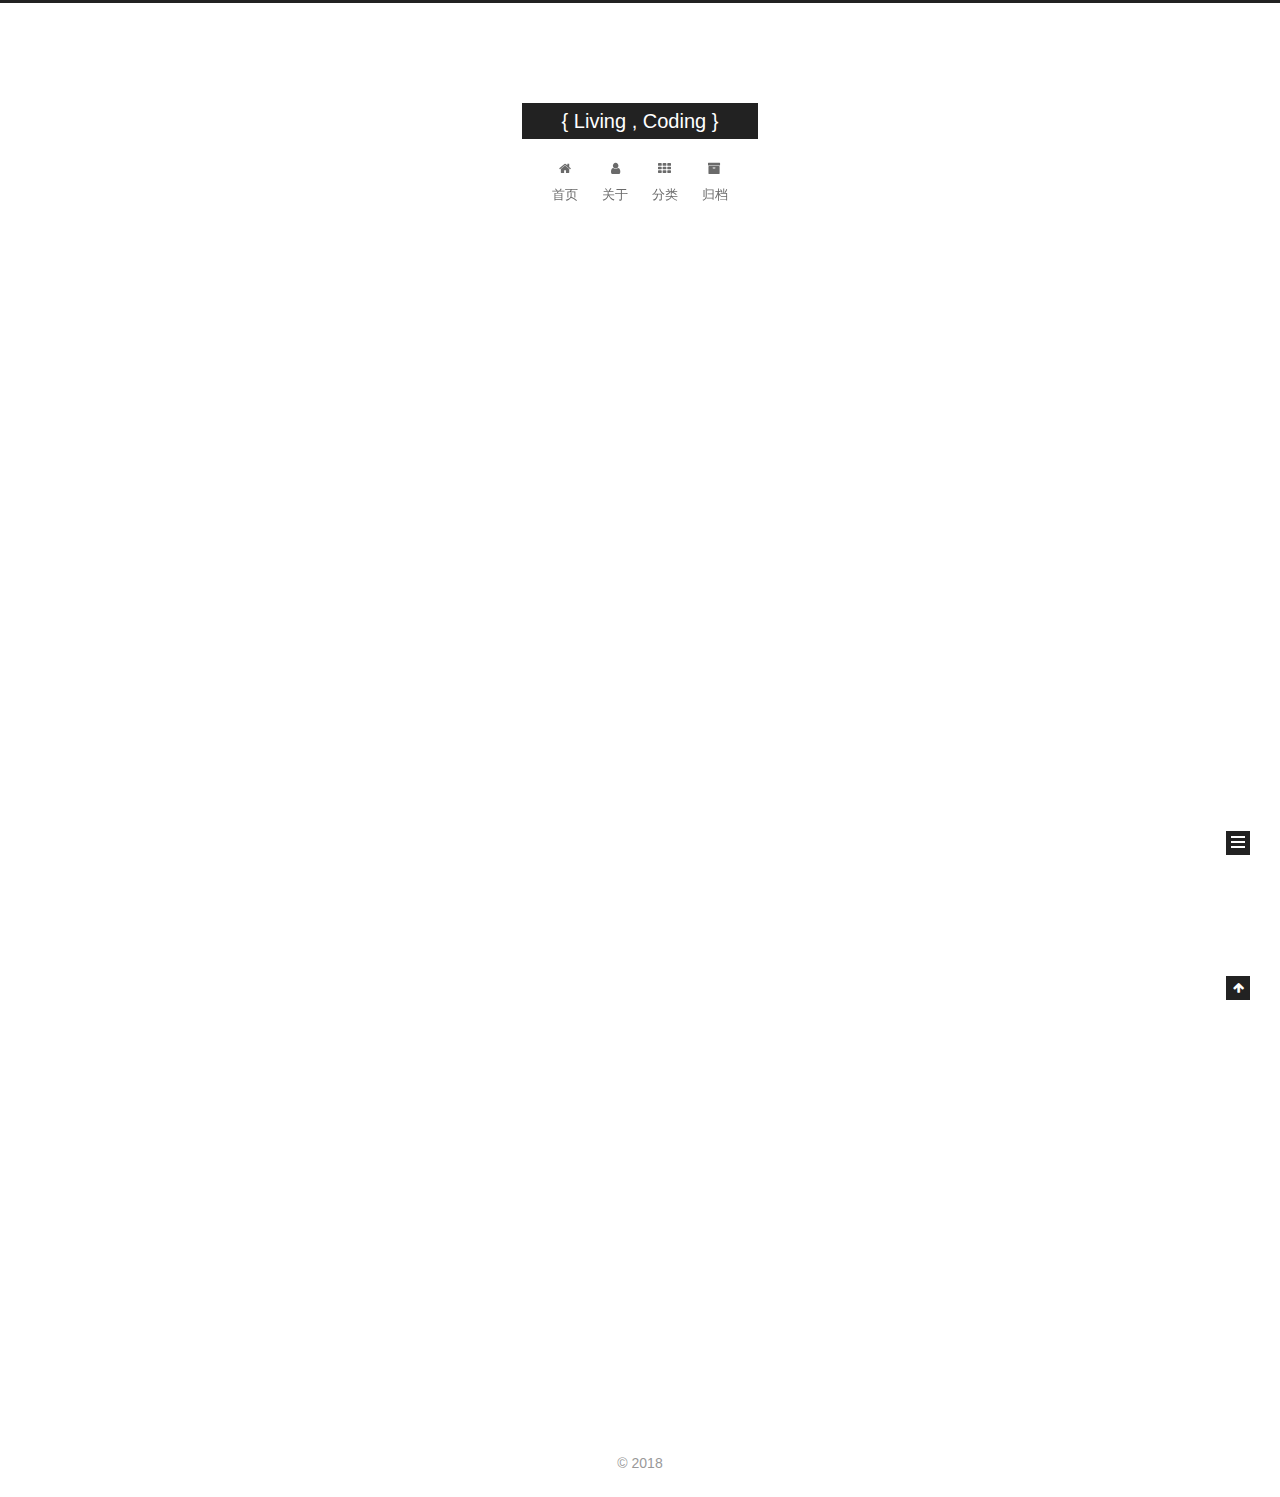
<file: index.html>
<!DOCTYPE html>



  


<html class="theme-next muse use-motion" lang="zh-Hans">
<head>
  <meta charset="UTF-8"/>
<meta http-equiv="X-UA-Compatible" content="IE=edge" />
<meta name="viewport" content="width=device-width, initial-scale=1, maximum-scale=1"/>
<meta name="theme-color" content="#222">









<meta http-equiv="Cache-Control" content="no-transform" />
<meta http-equiv="Cache-Control" content="no-siteapp" />
















  
  
  <link href="/lib/fancybox/source/jquery.fancybox.css?v=2.1.5" rel="stylesheet" type="text/css" />







<link href="/lib/font-awesome/css/font-awesome.min.css?v=4.6.2" rel="stylesheet" type="text/css" />

<link href="/css/main.css?v=5.1.4" rel="stylesheet" type="text/css" />


  <link rel="apple-touch-icon" sizes="180x180" href="/images/apple-touch-icon-next.png?v=5.1.4">


  <link rel="icon" type="image/png" sizes="32x32" href="/images/favicon-32x32-next.png?v=5.1.4">


  <link rel="icon" type="image/png" sizes="16x16" href="/images/favicon-16x16-next.png?v=5.1.4">


  <link rel="mask-icon" href="/images/logo.svg?v=5.1.4" color="#222">





  <meta name="keywords" content="Hexo, NexT" />










<meta name="description" content="认真过好每一天，记录生活和工作的点滴">
<meta property="og:type" content="website">
<meta property="og:title" content="{ Living , Coding }">
<meta property="og:url" content="http://yoursite.com/index.html">
<meta property="og:site_name" content="{ Living , Coding }">
<meta property="og:description" content="认真过好每一天，记录生活和工作的点滴">
<meta property="og:locale" content="zh-Hans">
<meta name="twitter:card" content="summary">
<meta name="twitter:title" content="{ Living , Coding }">
<meta name="twitter:description" content="认真过好每一天，记录生活和工作的点滴">



<script type="text/javascript" id="hexo.configurations">
  var NexT = window.NexT || {};
  var CONFIG = {
    root: '/',
    scheme: 'Muse',
    version: '5.1.4',
    sidebar: {"position":"left","display":"post","offset":12,"b2t":false,"scrollpercent":false,"onmobile":false},
    fancybox: true,
    tabs: true,
    motion: {"enable":true,"async":false,"transition":{"post_block":"fadeIn","post_header":"slideDownIn","post_body":"slideDownIn","coll_header":"slideLeftIn","sidebar":"slideUpIn"}},
    duoshuo: {
      userId: '0',
      author: '博主'
    },
    algolia: {
      applicationID: '',
      apiKey: '',
      indexName: '',
      hits: {"per_page":10},
      labels: {"input_placeholder":"Search for Posts","hits_empty":"We didn't find any results for the search: ${query}","hits_stats":"${hits} results found in ${time} ms"}
    }
  };
</script>



  <link rel="canonical" href="http://yoursite.com/"/>





  <title>{ Living , Coding }</title>
  








</head>

<body itemscope itemtype="http://schema.org/WebPage" lang="zh-Hans">

  
  
    
  

  <div class="container sidebar-position-left 
  page-home">
    <div class="headband"></div>

    <header id="header" class="header" itemscope itemtype="http://schema.org/WPHeader">
      <div class="header-inner"><div class="site-brand-wrapper">
  <div class="site-meta ">
    

    <div class="custom-logo-site-title">
      <a href="/"  class="brand" rel="start">
        <span class="logo-line-before"><i></i></span>
        <span class="site-title">{ Living , Coding }</span>
        <span class="logo-line-after"><i></i></span>
      </a>
    </div>
      
        <p class="site-subtitle"></p>
      
  </div>

  <div class="site-nav-toggle">
    <button>
      <span class="btn-bar"></span>
      <span class="btn-bar"></span>
      <span class="btn-bar"></span>
    </button>
  </div>
</div>

<nav class="site-nav">
  

  
    <ul id="menu" class="menu">
      
        
        <li class="menu-item menu-item-home">
          <a href="/" rel="section">
            
              <i class="menu-item-icon fa fa-fw fa-home"></i> <br />
            
            首页
          </a>
        </li>
      
        
        <li class="menu-item menu-item-about">
          <a href="/about/" rel="section">
            
              <i class="menu-item-icon fa fa-fw fa-user"></i> <br />
            
            关于
          </a>
        </li>
      
        
        <li class="menu-item menu-item-categories">
          <a href="/categories/" rel="section">
            
              <i class="menu-item-icon fa fa-fw fa-th"></i> <br />
            
            分类
          </a>
        </li>
      
        
        <li class="menu-item menu-item-archives">
          <a href="/archives/" rel="section">
            
              <i class="menu-item-icon fa fa-fw fa-archive"></i> <br />
            
            归档
          </a>
        </li>
      

      
    </ul>
  

  
</nav>



 </div>
    </header>

    <main id="main" class="main">
      <div class="main-inner">
        <div class="content-wrap">
          <div id="content" class="content">
            
  <section id="posts" class="posts-expand">
    
      

  

  
  
  

  <article class="post post-type-normal" itemscope itemtype="http://schema.org/Article">
  
  
  
  <div class="post-block">
    <link itemprop="mainEntityOfPage" href="http://yoursite.com/2018/08/15/2018-08-15-start/">

    <span hidden itemprop="author" itemscope itemtype="http://schema.org/Person">
      <meta itemprop="name" content="supervise-risk">
      <meta itemprop="description" content="">
      <meta itemprop="image" content="/images/avatar.png">
    </span>

    <span hidden itemprop="publisher" itemscope itemtype="http://schema.org/Organization">
      <meta itemprop="name" content="{ Living , Coding }">
    </span>

    
      <header class="post-header">

        
        
          <h1 class="post-title" itemprop="name headline">
                
                <a class="post-title-link" href="/2018/08/15/2018-08-15-start/" itemprop="url">初见</a></h1>
        

        <div class="post-meta">
          <span class="post-time">
            
              <span class="post-meta-item-icon">
                <i class="fa fa-calendar-o"></i>
              </span>
              
                <span class="post-meta-item-text">发表于</span>
              
              <time title="创建于" itemprop="dateCreated datePublished" datetime="2018-08-15T00:15:22+08:00">
                2018-08-15
              </time>
            

            

            
          </span>

          
            <span class="post-category" >
            
              <span class="post-meta-divider">|</span>
            
              <span class="post-meta-item-icon">
                <i class="fa fa-folder-o"></i>
              </span>
              
                <span class="post-meta-item-text">分类于</span>
              
              
                <span itemprop="about" itemscope itemtype="http://schema.org/Thing">
                  <a href="/categories/living/" itemprop="url" rel="index">
                    <span itemprop="name">living</span>
                  </a>
                </span>

                
                
              
            </span>
          

          
            
              <span class="post-comments-count">
                <span class="post-meta-divider">|</span>
                <span class="post-meta-item-icon">
                  <i class="fa fa-comment-o"></i>
                </span>
                <a href="/2018/08/15/2018-08-15-start/#comments" itemprop="discussionUrl">
                  <span class="post-comments-count disqus-comment-count"
                        data-disqus-identifier="2018/08/15/2018-08-15-start/" itemprop="commentCount"></span>
                </a>
              </span>
            
          

          
          

          

          

          

        </div>
      </header>
    

    
    
    
    <div class="post-body" itemprop="articleBody">

      
      
        <div class="post-gallery" itemscope itemtype="http://schema.org/ImageGallery">
          
          
            <div class="post-gallery-row">
              <a class="post-gallery-img fancybox"
                 href="/images/2018-08-15-start-01.png" rel="gallery_cjkuiqypj0001o732k9hp4ruk"
                 itemscope itemtype="http://schema.org/ImageObject" itemprop="url">
                <img src="/images/2018-08-15-start-01.png" itemprop="contentUrl"/>
              </a>
            
          

          
          </div>
        </div>
      

      
        
          为世界带来微小而美好的改变。
          <!--noindex-->
          <div class="post-button text-center">
            <a class="btn" href="/2018/08/15/2018-08-15-start/">
              阅读全文 &raquo;
            </a>
          </div>
          <!--/noindex-->
        
      
    </div>
    
    
    

    

    

    

    <footer class="post-footer">
      

      

      

      
      
        <div class="post-eof"></div>
      
    </footer>
  </div>
  
  
  
  </article>


    
  </section>

  


          </div>
          


          

        </div>
        
          
  
  <div class="sidebar-toggle">
    <div class="sidebar-toggle-line-wrap">
      <span class="sidebar-toggle-line sidebar-toggle-line-first"></span>
      <span class="sidebar-toggle-line sidebar-toggle-line-middle"></span>
      <span class="sidebar-toggle-line sidebar-toggle-line-last"></span>
    </div>
  </div>

  <aside id="sidebar" class="sidebar">
    
    <div class="sidebar-inner">

      

      

      <section class="site-overview-wrap sidebar-panel sidebar-panel-active">
        <div class="site-overview">
          <div class="site-author motion-element" itemprop="author" itemscope itemtype="http://schema.org/Person">
            
              <img class="site-author-image" itemprop="image"
                src="/images/avatar.png"
                alt="supervise-risk" />
            
              <p class="site-author-name" itemprop="name">supervise-risk</p>
              <p class="site-description motion-element" itemprop="description">认真过好每一天，记录生活和工作的点滴</p>
          </div>

          <nav class="site-state motion-element">

            
              <div class="site-state-item site-state-posts">
              
                <a href="/archives/">
              
                  <span class="site-state-item-count">1</span>
                  <span class="site-state-item-name">日志</span>
                </a>
              </div>
            

            
              
              
              <div class="site-state-item site-state-categories">
                <a href="/categories/index.html">
                  <span class="site-state-item-count">1</span>
                  <span class="site-state-item-name">分类</span>
                </a>
              </div>
            

            

          </nav>

          

          
            <div class="links-of-author motion-element">
                
                  <span class="links-of-author-item">
                    <a href="https://github.com/supervise-risk" target="_blank" title="GitHub">
                      
                        <i class="fa fa-fw fa-github"></i>GitHub</a>
                  </span>
                
            </div>
          

          
          

          
          

          

        </div>
      </section>

      

      

    </div>
  </aside>


        
      </div>
    </main>

    <footer id="footer" class="footer">
      <div class="footer-inner">
        <div class="copyright">&copy; <span itemprop="copyrightYear">2018</span>
  

  
</div>









        







        
      </div>
    </footer>

    
      <div class="back-to-top">
        <i class="fa fa-arrow-up"></i>
        
      </div>
    

    

  </div>

  

<script type="text/javascript">
  if (Object.prototype.toString.call(window.Promise) !== '[object Function]') {
    window.Promise = null;
  }
</script>









  












  
  
    <script type="text/javascript" src="/lib/jquery/index.js?v=2.1.3"></script>
  

  
  
    <script type="text/javascript" src="/lib/fastclick/lib/fastclick.min.js?v=1.0.6"></script>
  

  
  
    <script type="text/javascript" src="/lib/jquery_lazyload/jquery.lazyload.js?v=1.9.7"></script>
  

  
  
    <script type="text/javascript" src="/lib/velocity/velocity.min.js?v=1.2.1"></script>
  

  
  
    <script type="text/javascript" src="/lib/velocity/velocity.ui.min.js?v=1.2.1"></script>
  

  
  
    <script type="text/javascript" src="/lib/fancybox/source/jquery.fancybox.pack.js?v=2.1.5"></script>
  


  


  <script type="text/javascript" src="/js/src/utils.js?v=5.1.4"></script>

  <script type="text/javascript" src="/js/src/motion.js?v=5.1.4"></script>



  
  

  

  


  <script type="text/javascript" src="/js/src/bootstrap.js?v=5.1.4"></script>



  


  

    
      <script id="dsq-count-scr" src="https://smilexu.disqus.com/count.js" async></script>
    

    

  




	





  
    

    
  














  





  

  

  

  
  

  

  

  

</body>
</html>
</file>
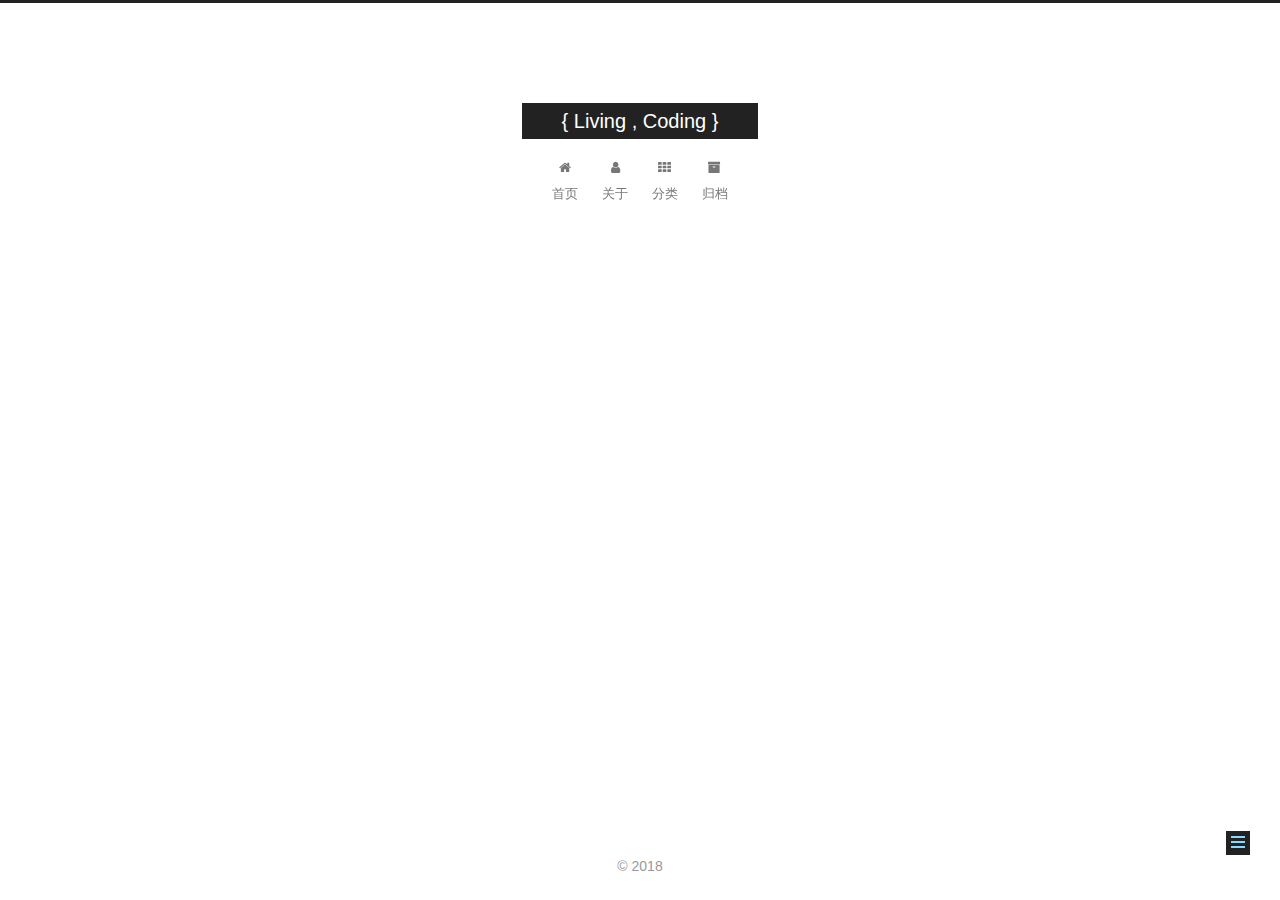
<file: about/index.html>
<!DOCTYPE html>



  


<html class="theme-next muse use-motion" lang="zh-Hans">
<head>
  <meta charset="UTF-8"/>
<meta http-equiv="X-UA-Compatible" content="IE=edge" />
<meta name="viewport" content="width=device-width, initial-scale=1, maximum-scale=1"/>
<meta name="theme-color" content="#222">









<meta http-equiv="Cache-Control" content="no-transform" />
<meta http-equiv="Cache-Control" content="no-siteapp" />
















  
  
  <link href="/lib/fancybox/source/jquery.fancybox.css?v=2.1.5" rel="stylesheet" type="text/css" />







<link href="/lib/font-awesome/css/font-awesome.min.css?v=4.6.2" rel="stylesheet" type="text/css" />

<link href="/css/main.css?v=5.1.4" rel="stylesheet" type="text/css" />


  <link rel="apple-touch-icon" sizes="180x180" href="/images/apple-touch-icon-next.png?v=5.1.4">


  <link rel="icon" type="image/png" sizes="32x32" href="/images/favicon-32x32-next.png?v=5.1.4">


  <link rel="icon" type="image/png" sizes="16x16" href="/images/favicon-16x16-next.png?v=5.1.4">


  <link rel="mask-icon" href="/images/logo.svg?v=5.1.4" color="#222">





  <meta name="keywords" content="Hexo, NexT" />










<meta name="description" content="认真过好每一天，记录生活和工作的点滴">
<meta property="og:type" content="website">
<meta property="og:title" content="关于我们">
<meta property="og:url" content="http://yoursite.com/about/index.html">
<meta property="og:site_name" content="{ Living , Coding }">
<meta property="og:description" content="认真过好每一天，记录生活和工作的点滴">
<meta property="og:locale" content="zh-Hans">
<meta property="og:updated_time" content="2018-08-14T16:18:16.000Z">
<meta name="twitter:card" content="summary">
<meta name="twitter:title" content="关于我们">
<meta name="twitter:description" content="认真过好每一天，记录生活和工作的点滴">



<script type="text/javascript" id="hexo.configurations">
  var NexT = window.NexT || {};
  var CONFIG = {
    root: '/',
    scheme: 'Muse',
    version: '5.1.4',
    sidebar: {"position":"left","display":"post","offset":12,"b2t":false,"scrollpercent":false,"onmobile":false},
    fancybox: true,
    tabs: true,
    motion: {"enable":true,"async":false,"transition":{"post_block":"fadeIn","post_header":"slideDownIn","post_body":"slideDownIn","coll_header":"slideLeftIn","sidebar":"slideUpIn"}},
    duoshuo: {
      userId: '0',
      author: '博主'
    },
    algolia: {
      applicationID: '',
      apiKey: '',
      indexName: '',
      hits: {"per_page":10},
      labels: {"input_placeholder":"Search for Posts","hits_empty":"We didn't find any results for the search: ${query}","hits_stats":"${hits} results found in ${time} ms"}
    }
  };
</script>



  <link rel="canonical" href="http://yoursite.com/about/"/>





  <title>关于我们 | { Living , Coding }</title>
  








</head>

<body itemscope itemtype="http://schema.org/WebPage" lang="zh-Hans">

  
  
    
  

  <div class="container sidebar-position-left page-post-detail">
    <div class="headband"></div>

    <header id="header" class="header" itemscope itemtype="http://schema.org/WPHeader">
      <div class="header-inner"><div class="site-brand-wrapper">
  <div class="site-meta ">
    

    <div class="custom-logo-site-title">
      <a href="/"  class="brand" rel="start">
        <span class="logo-line-before"><i></i></span>
        <span class="site-title">{ Living , Coding }</span>
        <span class="logo-line-after"><i></i></span>
      </a>
    </div>
      
        <p class="site-subtitle"></p>
      
  </div>

  <div class="site-nav-toggle">
    <button>
      <span class="btn-bar"></span>
      <span class="btn-bar"></span>
      <span class="btn-bar"></span>
    </button>
  </div>
</div>

<nav class="site-nav">
  

  
    <ul id="menu" class="menu">
      
        
        <li class="menu-item menu-item-home">
          <a href="/" rel="section">
            
              <i class="menu-item-icon fa fa-fw fa-home"></i> <br />
            
            首页
          </a>
        </li>
      
        
        <li class="menu-item menu-item-about">
          <a href="/about/" rel="section">
            
              <i class="menu-item-icon fa fa-fw fa-user"></i> <br />
            
            关于
          </a>
        </li>
      
        
        <li class="menu-item menu-item-categories">
          <a href="/categories/" rel="section">
            
              <i class="menu-item-icon fa fa-fw fa-th"></i> <br />
            
            分类
          </a>
        </li>
      
        
        <li class="menu-item menu-item-archives">
          <a href="/archives/" rel="section">
            
              <i class="menu-item-icon fa fa-fw fa-archive"></i> <br />
            
            归档
          </a>
        </li>
      

      
    </ul>
  

  
</nav>



 </div>
    </header>

    <main id="main" class="main">
      <div class="main-inner">
        <div class="content-wrap">
          <div id="content" class="content">
            

  <div id="posts" class="posts-expand">
    
    
    
    <div class="post-block page">
      <header class="post-header">

	<h1 class="post-title" itemprop="name headline">关于我们</h1>



</header>

      
      
      
      <div class="post-body">
        
        
          
        
      </div>
      
      
      
    </div>
    
    
    
  </div>


          </div>
          


          

  
    <div class="comments" id="comments">
      <div id="disqus_thread">
        <noscript>
          Please enable JavaScript to view the
          <a href="https://disqus.com/?ref_noscript">comments powered by Disqus.</a>
        </noscript>
      </div>
    </div>

  



        </div>
        
          
  
  <div class="sidebar-toggle">
    <div class="sidebar-toggle-line-wrap">
      <span class="sidebar-toggle-line sidebar-toggle-line-first"></span>
      <span class="sidebar-toggle-line sidebar-toggle-line-middle"></span>
      <span class="sidebar-toggle-line sidebar-toggle-line-last"></span>
    </div>
  </div>

  <aside id="sidebar" class="sidebar">
    
    <div class="sidebar-inner">

      

      

      <section class="site-overview-wrap sidebar-panel sidebar-panel-active">
        <div class="site-overview">
          <div class="site-author motion-element" itemprop="author" itemscope itemtype="http://schema.org/Person">
            
              <img class="site-author-image" itemprop="image"
                src="/images/avatar.png"
                alt="supervise-risk" />
            
              <p class="site-author-name" itemprop="name">supervise-risk</p>
              <p class="site-description motion-element" itemprop="description">认真过好每一天，记录生活和工作的点滴</p>
          </div>

          <nav class="site-state motion-element">

            
              <div class="site-state-item site-state-posts">
              
                <a href="/archives/">
              
                  <span class="site-state-item-count">1</span>
                  <span class="site-state-item-name">日志</span>
                </a>
              </div>
            

            
              
              
              <div class="site-state-item site-state-categories">
                <a href="/categories/index.html">
                  <span class="site-state-item-count">1</span>
                  <span class="site-state-item-name">分类</span>
                </a>
              </div>
            

            

          </nav>

          

          
            <div class="links-of-author motion-element">
                
                  <span class="links-of-author-item">
                    <a href="https://github.com/supervise-risk" target="_blank" title="GitHub">
                      
                        <i class="fa fa-fw fa-github"></i>GitHub</a>
                  </span>
                
            </div>
          

          
          

          
          

          

        </div>
      </section>

      

      

    </div>
  </aside>


        
      </div>
    </main>

    <footer id="footer" class="footer">
      <div class="footer-inner">
        <div class="copyright">&copy; <span itemprop="copyrightYear">2018</span>
  

  
</div>









        







        
      </div>
    </footer>

    
      <div class="back-to-top">
        <i class="fa fa-arrow-up"></i>
        
      </div>
    

    

  </div>

  

<script type="text/javascript">
  if (Object.prototype.toString.call(window.Promise) !== '[object Function]') {
    window.Promise = null;
  }
</script>









  












  
  
    <script type="text/javascript" src="/lib/jquery/index.js?v=2.1.3"></script>
  

  
  
    <script type="text/javascript" src="/lib/fastclick/lib/fastclick.min.js?v=1.0.6"></script>
  

  
  
    <script type="text/javascript" src="/lib/jquery_lazyload/jquery.lazyload.js?v=1.9.7"></script>
  

  
  
    <script type="text/javascript" src="/lib/velocity/velocity.min.js?v=1.2.1"></script>
  

  
  
    <script type="text/javascript" src="/lib/velocity/velocity.ui.min.js?v=1.2.1"></script>
  

  
  
    <script type="text/javascript" src="/lib/fancybox/source/jquery.fancybox.pack.js?v=2.1.5"></script>
  


  


  <script type="text/javascript" src="/js/src/utils.js?v=5.1.4"></script>

  <script type="text/javascript" src="/js/src/motion.js?v=5.1.4"></script>



  
  

  
  <script type="text/javascript" src="/js/src/scrollspy.js?v=5.1.4"></script>
<script type="text/javascript" src="/js/src/post-details.js?v=5.1.4"></script>



  


  <script type="text/javascript" src="/js/src/bootstrap.js?v=5.1.4"></script>



  


  

    
      <script id="dsq-count-scr" src="https://smilexu.disqus.com/count.js" async></script>
    

    
      <script type="text/javascript">
        var disqus_config = function () {
          this.page.url = 'http://yoursite.com/about/index.html';
          this.page.identifier = 'about/index.html';
          this.page.title = '关于我们';
        };
        var d = document, s = d.createElement('script');
        s.src = 'https://smilexu.disqus.com/embed.js';
        s.setAttribute('data-timestamp', '' + +new Date());
        (d.head || d.body).appendChild(s);
      </script>
    

  




	





  
    

    
      <!-- UY BEGIN -->
      <script type="text/javascript" src="http://v2.uyan.cc/code/uyan.js?uid=2157967"></script>
      <!-- UY END -->
    
  














  





  

  

  

  
  

  

  

  

</body>
</html>
</file>
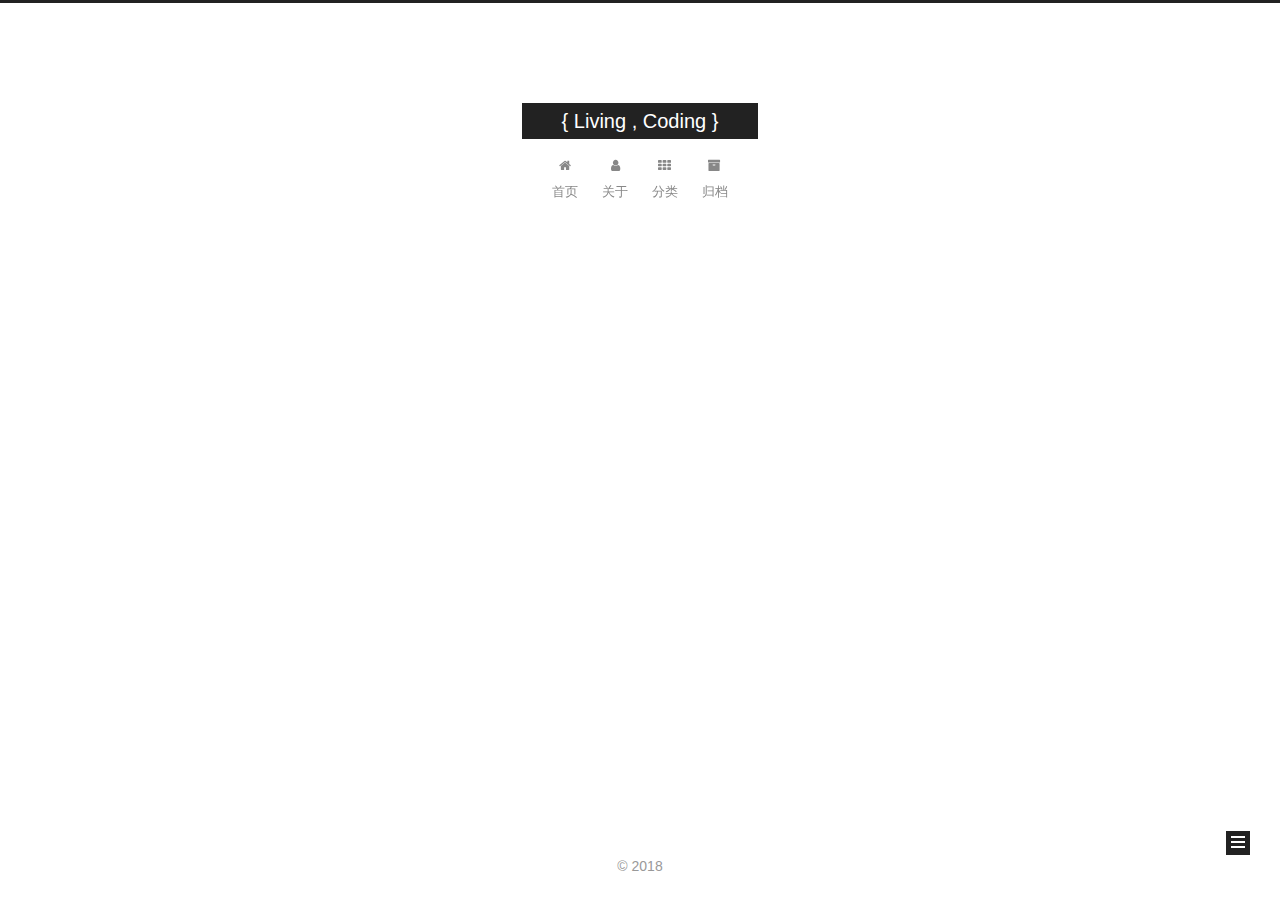
<file: archives/index.html>
<!DOCTYPE html>



  


<html class="theme-next muse use-motion" lang="zh-Hans">
<head>
  <meta charset="UTF-8"/>
<meta http-equiv="X-UA-Compatible" content="IE=edge" />
<meta name="viewport" content="width=device-width, initial-scale=1, maximum-scale=1"/>
<meta name="theme-color" content="#222">









<meta http-equiv="Cache-Control" content="no-transform" />
<meta http-equiv="Cache-Control" content="no-siteapp" />
















  
  
  <link href="/lib/fancybox/source/jquery.fancybox.css?v=2.1.5" rel="stylesheet" type="text/css" />







<link href="/lib/font-awesome/css/font-awesome.min.css?v=4.6.2" rel="stylesheet" type="text/css" />

<link href="/css/main.css?v=5.1.4" rel="stylesheet" type="text/css" />


  <link rel="apple-touch-icon" sizes="180x180" href="/images/apple-touch-icon-next.png?v=5.1.4">


  <link rel="icon" type="image/png" sizes="32x32" href="/images/favicon-32x32-next.png?v=5.1.4">


  <link rel="icon" type="image/png" sizes="16x16" href="/images/favicon-16x16-next.png?v=5.1.4">


  <link rel="mask-icon" href="/images/logo.svg?v=5.1.4" color="#222">





  <meta name="keywords" content="Hexo, NexT" />










<meta name="description" content="认真过好每一天，记录生活和工作的点滴">
<meta property="og:type" content="website">
<meta property="og:title" content="{ Living , Coding }">
<meta property="og:url" content="http://yoursite.com/archives/index.html">
<meta property="og:site_name" content="{ Living , Coding }">
<meta property="og:description" content="认真过好每一天，记录生活和工作的点滴">
<meta property="og:locale" content="zh-Hans">
<meta name="twitter:card" content="summary">
<meta name="twitter:title" content="{ Living , Coding }">
<meta name="twitter:description" content="认真过好每一天，记录生活和工作的点滴">



<script type="text/javascript" id="hexo.configurations">
  var NexT = window.NexT || {};
  var CONFIG = {
    root: '/',
    scheme: 'Muse',
    version: '5.1.4',
    sidebar: {"position":"left","display":"post","offset":12,"b2t":false,"scrollpercent":false,"onmobile":false},
    fancybox: true,
    tabs: true,
    motion: {"enable":true,"async":false,"transition":{"post_block":"fadeIn","post_header":"slideDownIn","post_body":"slideDownIn","coll_header":"slideLeftIn","sidebar":"slideUpIn"}},
    duoshuo: {
      userId: '0',
      author: '博主'
    },
    algolia: {
      applicationID: '',
      apiKey: '',
      indexName: '',
      hits: {"per_page":10},
      labels: {"input_placeholder":"Search for Posts","hits_empty":"We didn't find any results for the search: ${query}","hits_stats":"${hits} results found in ${time} ms"}
    }
  };
</script>



  <link rel="canonical" href="http://yoursite.com/archives/"/>





  <title>归档 | { Living , Coding }</title>
  








</head>

<body itemscope itemtype="http://schema.org/WebPage" lang="zh-Hans">

  
  
    
  

  <div class="container sidebar-position-left page-archive">
    <div class="headband"></div>

    <header id="header" class="header" itemscope itemtype="http://schema.org/WPHeader">
      <div class="header-inner"><div class="site-brand-wrapper">
  <div class="site-meta ">
    

    <div class="custom-logo-site-title">
      <a href="/"  class="brand" rel="start">
        <span class="logo-line-before"><i></i></span>
        <span class="site-title">{ Living , Coding }</span>
        <span class="logo-line-after"><i></i></span>
      </a>
    </div>
      
        <p class="site-subtitle"></p>
      
  </div>

  <div class="site-nav-toggle">
    <button>
      <span class="btn-bar"></span>
      <span class="btn-bar"></span>
      <span class="btn-bar"></span>
    </button>
  </div>
</div>

<nav class="site-nav">
  

  
    <ul id="menu" class="menu">
      
        
        <li class="menu-item menu-item-home">
          <a href="/" rel="section">
            
              <i class="menu-item-icon fa fa-fw fa-home"></i> <br />
            
            首页
          </a>
        </li>
      
        
        <li class="menu-item menu-item-about">
          <a href="/about/" rel="section">
            
              <i class="menu-item-icon fa fa-fw fa-user"></i> <br />
            
            关于
          </a>
        </li>
      
        
        <li class="menu-item menu-item-categories">
          <a href="/categories/" rel="section">
            
              <i class="menu-item-icon fa fa-fw fa-th"></i> <br />
            
            分类
          </a>
        </li>
      
        
        <li class="menu-item menu-item-archives">
          <a href="/archives/" rel="section">
            
              <i class="menu-item-icon fa fa-fw fa-archive"></i> <br />
            
            归档
          </a>
        </li>
      

      
    </ul>
  

  
</nav>



 </div>
    </header>

    <main id="main" class="main">
      <div class="main-inner">
        <div class="content-wrap">
          <div id="content" class="content">
            

  
  
  
  <div class="post-block archive">
    <div id="posts" class="posts-collapse">
      <span class="archive-move-on"></span>

      <span class="archive-page-counter">
        
        
        
          
        
        嗯..! 目前共计 1 篇日志。 继续努力。
      </span>

      

        
        
        

        
          
          <div class="collection-title">
            <h1 class="archive-year" id="archive-year-2018">2018</h1>
          </div>
        
        

        

  <article class="post post-type-normal" itemscope itemtype="http://schema.org/Article">
    <header class="post-header">

      <h2 class="post-title">
        
            <a class="post-title-link" href="/2018/08/15/2018-08-15-start/" itemprop="url">
              
                <span itemprop="name">初见</span>
              
            </a>
        
      </h2>

      <div class="post-meta">
        <time class="post-time" itemprop="dateCreated"
              datetime="2018-08-15T00:15:22+08:00"
              content="2018-08-15" >
          08-15
        </time>
      </div>

    </header>
  </article>



      

    </div>
  </div>
  
  
  

  



          </div>
          


          

        </div>
        
          
  
  <div class="sidebar-toggle">
    <div class="sidebar-toggle-line-wrap">
      <span class="sidebar-toggle-line sidebar-toggle-line-first"></span>
      <span class="sidebar-toggle-line sidebar-toggle-line-middle"></span>
      <span class="sidebar-toggle-line sidebar-toggle-line-last"></span>
    </div>
  </div>

  <aside id="sidebar" class="sidebar">
    
    <div class="sidebar-inner">

      

      

      <section class="site-overview-wrap sidebar-panel sidebar-panel-active">
        <div class="site-overview">
          <div class="site-author motion-element" itemprop="author" itemscope itemtype="http://schema.org/Person">
            
              <img class="site-author-image" itemprop="image"
                src="/images/avatar.png"
                alt="supervise-risk" />
            
              <p class="site-author-name" itemprop="name">supervise-risk</p>
              <p class="site-description motion-element" itemprop="description">认真过好每一天，记录生活和工作的点滴</p>
          </div>

          <nav class="site-state motion-element">

            
              <div class="site-state-item site-state-posts">
              
                <a href="/archives/">
              
                  <span class="site-state-item-count">1</span>
                  <span class="site-state-item-name">日志</span>
                </a>
              </div>
            

            
              
              
              <div class="site-state-item site-state-categories">
                <a href="/categories/index.html">
                  <span class="site-state-item-count">1</span>
                  <span class="site-state-item-name">分类</span>
                </a>
              </div>
            

            

          </nav>

          

          
            <div class="links-of-author motion-element">
                
                  <span class="links-of-author-item">
                    <a href="https://github.com/supervise-risk" target="_blank" title="GitHub">
                      
                        <i class="fa fa-fw fa-github"></i>GitHub</a>
                  </span>
                
            </div>
          

          
          

          
          

          

        </div>
      </section>

      

      

    </div>
  </aside>


        
      </div>
    </main>

    <footer id="footer" class="footer">
      <div class="footer-inner">
        <div class="copyright">&copy; <span itemprop="copyrightYear">2018</span>
  

  
</div>









        







        
      </div>
    </footer>

    
      <div class="back-to-top">
        <i class="fa fa-arrow-up"></i>
        
      </div>
    

    

  </div>

  

<script type="text/javascript">
  if (Object.prototype.toString.call(window.Promise) !== '[object Function]') {
    window.Promise = null;
  }
</script>









  












  
  
    <script type="text/javascript" src="/lib/jquery/index.js?v=2.1.3"></script>
  

  
  
    <script type="text/javascript" src="/lib/fastclick/lib/fastclick.min.js?v=1.0.6"></script>
  

  
  
    <script type="text/javascript" src="/lib/jquery_lazyload/jquery.lazyload.js?v=1.9.7"></script>
  

  
  
    <script type="text/javascript" src="/lib/velocity/velocity.min.js?v=1.2.1"></script>
  

  
  
    <script type="text/javascript" src="/lib/velocity/velocity.ui.min.js?v=1.2.1"></script>
  

  
  
    <script type="text/javascript" src="/lib/fancybox/source/jquery.fancybox.pack.js?v=2.1.5"></script>
  


  


  <script type="text/javascript" src="/js/src/utils.js?v=5.1.4"></script>

  <script type="text/javascript" src="/js/src/motion.js?v=5.1.4"></script>



  
  

  

  


  <script type="text/javascript" src="/js/src/bootstrap.js?v=5.1.4"></script>



  


  

    
      <script id="dsq-count-scr" src="https://smilexu.disqus.com/count.js" async></script>
    

    

  




	





  
    

    
  














  





  

  

  

  
  

  

  

  

</body>
</html>
</file>
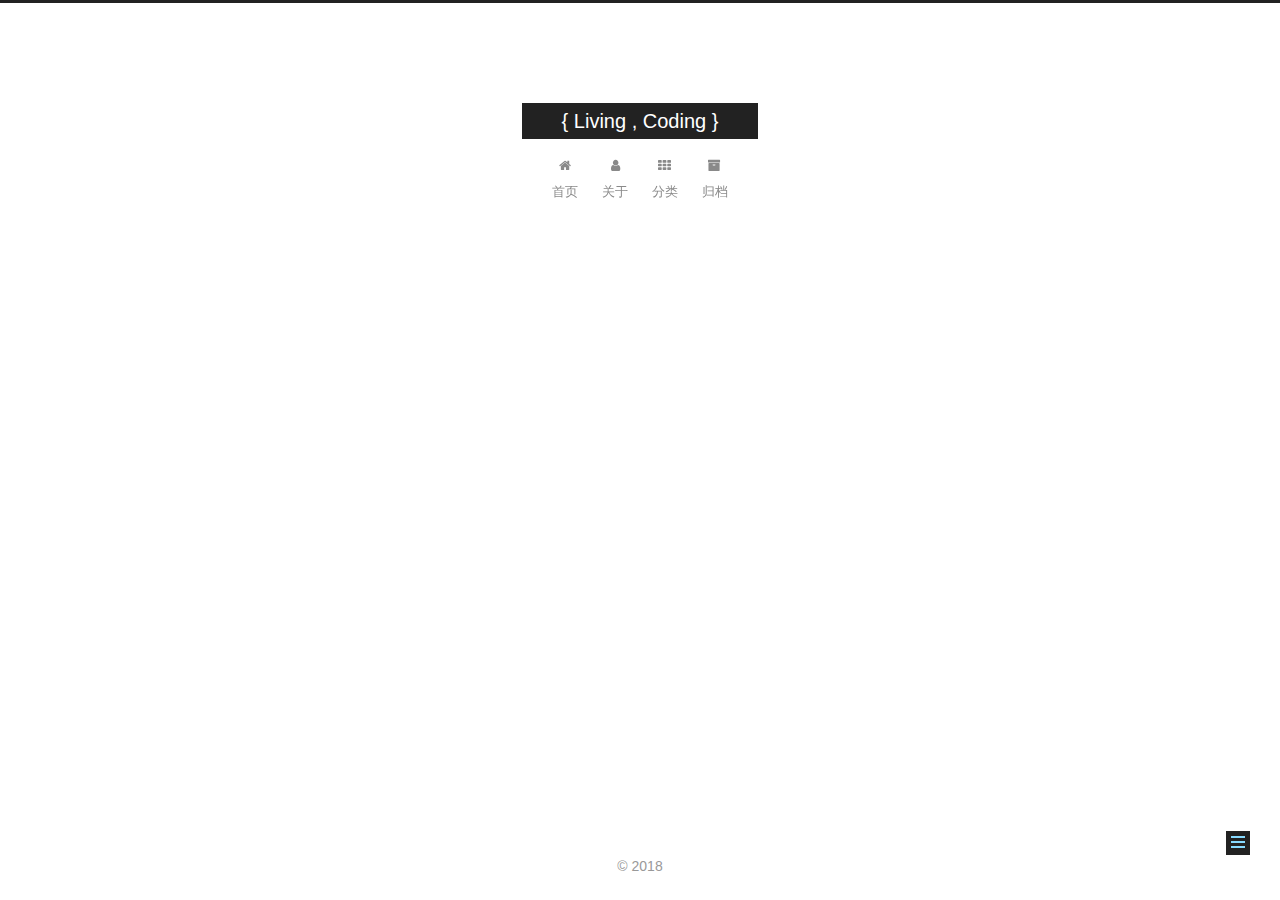
<file: categories/index.html>
<!DOCTYPE html>



  


<html class="theme-next muse use-motion" lang="zh-Hans">
<head>
  <meta charset="UTF-8"/>
<meta http-equiv="X-UA-Compatible" content="IE=edge" />
<meta name="viewport" content="width=device-width, initial-scale=1, maximum-scale=1"/>
<meta name="theme-color" content="#222">









<meta http-equiv="Cache-Control" content="no-transform" />
<meta http-equiv="Cache-Control" content="no-siteapp" />
















  
  
  <link href="/lib/fancybox/source/jquery.fancybox.css?v=2.1.5" rel="stylesheet" type="text/css" />







<link href="/lib/font-awesome/css/font-awesome.min.css?v=4.6.2" rel="stylesheet" type="text/css" />

<link href="/css/main.css?v=5.1.4" rel="stylesheet" type="text/css" />


  <link rel="apple-touch-icon" sizes="180x180" href="/images/apple-touch-icon-next.png?v=5.1.4">


  <link rel="icon" type="image/png" sizes="32x32" href="/images/favicon-32x32-next.png?v=5.1.4">


  <link rel="icon" type="image/png" sizes="16x16" href="/images/favicon-16x16-next.png?v=5.1.4">


  <link rel="mask-icon" href="/images/logo.svg?v=5.1.4" color="#222">





  <meta name="keywords" content="Hexo, NexT" />










<meta name="description" content="认真过好每一天，记录生活和工作的点滴">
<meta property="og:type" content="website">
<meta property="og:title" content="categories">
<meta property="og:url" content="http://yoursite.com/categories/index.html">
<meta property="og:site_name" content="{ Living , Coding }">
<meta property="og:description" content="认真过好每一天，记录生活和工作的点滴">
<meta property="og:locale" content="zh-Hans">
<meta property="og:updated_time" content="2018-08-14T15:43:32.000Z">
<meta name="twitter:card" content="summary">
<meta name="twitter:title" content="categories">
<meta name="twitter:description" content="认真过好每一天，记录生活和工作的点滴">



<script type="text/javascript" id="hexo.configurations">
  var NexT = window.NexT || {};
  var CONFIG = {
    root: '/',
    scheme: 'Muse',
    version: '5.1.4',
    sidebar: {"position":"left","display":"post","offset":12,"b2t":false,"scrollpercent":false,"onmobile":false},
    fancybox: true,
    tabs: true,
    motion: {"enable":true,"async":false,"transition":{"post_block":"fadeIn","post_header":"slideDownIn","post_body":"slideDownIn","coll_header":"slideLeftIn","sidebar":"slideUpIn"}},
    duoshuo: {
      userId: '0',
      author: '博主'
    },
    algolia: {
      applicationID: '',
      apiKey: '',
      indexName: '',
      hits: {"per_page":10},
      labels: {"input_placeholder":"Search for Posts","hits_empty":"We didn't find any results for the search: ${query}","hits_stats":"${hits} results found in ${time} ms"}
    }
  };
</script>



  <link rel="canonical" href="http://yoursite.com/categories/"/>





  <title>categories | { Living , Coding }</title>
  








</head>

<body itemscope itemtype="http://schema.org/WebPage" lang="zh-Hans">

  
  
    
  

  <div class="container sidebar-position-left page-post-detail">
    <div class="headband"></div>

    <header id="header" class="header" itemscope itemtype="http://schema.org/WPHeader">
      <div class="header-inner"><div class="site-brand-wrapper">
  <div class="site-meta ">
    

    <div class="custom-logo-site-title">
      <a href="/"  class="brand" rel="start">
        <span class="logo-line-before"><i></i></span>
        <span class="site-title">{ Living , Coding }</span>
        <span class="logo-line-after"><i></i></span>
      </a>
    </div>
      
        <p class="site-subtitle"></p>
      
  </div>

  <div class="site-nav-toggle">
    <button>
      <span class="btn-bar"></span>
      <span class="btn-bar"></span>
      <span class="btn-bar"></span>
    </button>
  </div>
</div>

<nav class="site-nav">
  

  
    <ul id="menu" class="menu">
      
        
        <li class="menu-item menu-item-home">
          <a href="/" rel="section">
            
              <i class="menu-item-icon fa fa-fw fa-home"></i> <br />
            
            首页
          </a>
        </li>
      
        
        <li class="menu-item menu-item-about">
          <a href="/about/" rel="section">
            
              <i class="menu-item-icon fa fa-fw fa-user"></i> <br />
            
            关于
          </a>
        </li>
      
        
        <li class="menu-item menu-item-categories">
          <a href="/categories/" rel="section">
            
              <i class="menu-item-icon fa fa-fw fa-th"></i> <br />
            
            分类
          </a>
        </li>
      
        
        <li class="menu-item menu-item-archives">
          <a href="/archives/" rel="section">
            
              <i class="menu-item-icon fa fa-fw fa-archive"></i> <br />
            
            归档
          </a>
        </li>
      

      
    </ul>
  

  
</nav>



 </div>
    </header>

    <main id="main" class="main">
      <div class="main-inner">
        <div class="content-wrap">
          <div id="content" class="content">
            

  <div id="posts" class="posts-expand">
    
    
    
    <div class="post-block page">
      <header class="post-header">

	<h1 class="post-title" itemprop="name headline">categories</h1>



</header>

      
      
      
      <div class="post-body">
        
        
          <div class="category-all-page">
            <div class="category-all-title">
                目前共计 1 个分类
            </div>
            <div class="category-all">
              <ul class="category-list"><li class="category-list-item"><a class="category-list-link" href="/categories/living/">living</a><span class="category-list-count">1</span></li></ul>
            </div>
          </div>
        
      </div>
      
      
      
    </div>
    
    
    
  </div>


          </div>
          


          

  
    <div class="comments" id="comments">
      <div id="disqus_thread">
        <noscript>
          Please enable JavaScript to view the
          <a href="https://disqus.com/?ref_noscript">comments powered by Disqus.</a>
        </noscript>
      </div>
    </div>

  



        </div>
        
          
  
  <div class="sidebar-toggle">
    <div class="sidebar-toggle-line-wrap">
      <span class="sidebar-toggle-line sidebar-toggle-line-first"></span>
      <span class="sidebar-toggle-line sidebar-toggle-line-middle"></span>
      <span class="sidebar-toggle-line sidebar-toggle-line-last"></span>
    </div>
  </div>

  <aside id="sidebar" class="sidebar">
    
    <div class="sidebar-inner">

      

      

      <section class="site-overview-wrap sidebar-panel sidebar-panel-active">
        <div class="site-overview">
          <div class="site-author motion-element" itemprop="author" itemscope itemtype="http://schema.org/Person">
            
              <img class="site-author-image" itemprop="image"
                src="/images/avatar.png"
                alt="supervise-risk" />
            
              <p class="site-author-name" itemprop="name">supervise-risk</p>
              <p class="site-description motion-element" itemprop="description">认真过好每一天，记录生活和工作的点滴</p>
          </div>

          <nav class="site-state motion-element">

            
              <div class="site-state-item site-state-posts">
              
                <a href="/archives/">
              
                  <span class="site-state-item-count">1</span>
                  <span class="site-state-item-name">日志</span>
                </a>
              </div>
            

            
              
              
              <div class="site-state-item site-state-categories">
                <a href="/categories/index.html">
                  <span class="site-state-item-count">1</span>
                  <span class="site-state-item-name">分类</span>
                </a>
              </div>
            

            

          </nav>

          

          
            <div class="links-of-author motion-element">
                
                  <span class="links-of-author-item">
                    <a href="https://github.com/supervise-risk" target="_blank" title="GitHub">
                      
                        <i class="fa fa-fw fa-github"></i>GitHub</a>
                  </span>
                
            </div>
          

          
          

          
          

          

        </div>
      </section>

      

      

    </div>
  </aside>


        
      </div>
    </main>

    <footer id="footer" class="footer">
      <div class="footer-inner">
        <div class="copyright">&copy; <span itemprop="copyrightYear">2018</span>
  

  
</div>









        







        
      </div>
    </footer>

    
      <div class="back-to-top">
        <i class="fa fa-arrow-up"></i>
        
      </div>
    

    

  </div>

  

<script type="text/javascript">
  if (Object.prototype.toString.call(window.Promise) !== '[object Function]') {
    window.Promise = null;
  }
</script>









  












  
  
    <script type="text/javascript" src="/lib/jquery/index.js?v=2.1.3"></script>
  

  
  
    <script type="text/javascript" src="/lib/fastclick/lib/fastclick.min.js?v=1.0.6"></script>
  

  
  
    <script type="text/javascript" src="/lib/jquery_lazyload/jquery.lazyload.js?v=1.9.7"></script>
  

  
  
    <script type="text/javascript" src="/lib/velocity/velocity.min.js?v=1.2.1"></script>
  

  
  
    <script type="text/javascript" src="/lib/velocity/velocity.ui.min.js?v=1.2.1"></script>
  

  
  
    <script type="text/javascript" src="/lib/fancybox/source/jquery.fancybox.pack.js?v=2.1.5"></script>
  


  


  <script type="text/javascript" src="/js/src/utils.js?v=5.1.4"></script>

  <script type="text/javascript" src="/js/src/motion.js?v=5.1.4"></script>



  
  

  
  <script type="text/javascript" src="/js/src/scrollspy.js?v=5.1.4"></script>
<script type="text/javascript" src="/js/src/post-details.js?v=5.1.4"></script>



  


  <script type="text/javascript" src="/js/src/bootstrap.js?v=5.1.4"></script>



  


  

    
      <script id="dsq-count-scr" src="https://smilexu.disqus.com/count.js" async></script>
    

    
      <script type="text/javascript">
        var disqus_config = function () {
          this.page.url = 'http://yoursite.com/categories/index.html';
          this.page.identifier = 'categories/index.html';
          this.page.title = 'categories';
        };
        var d = document, s = d.createElement('script');
        s.src = 'https://smilexu.disqus.com/embed.js';
        s.setAttribute('data-timestamp', '' + +new Date());
        (d.head || d.body).appendChild(s);
      </script>
    

  




	





  
    

    
      <!-- UY BEGIN -->
      <script type="text/javascript" src="http://v2.uyan.cc/code/uyan.js?uid=2157967"></script>
      <!-- UY END -->
    
  














  





  

  

  

  
  

  

  

  

</body>
</html>
</file>
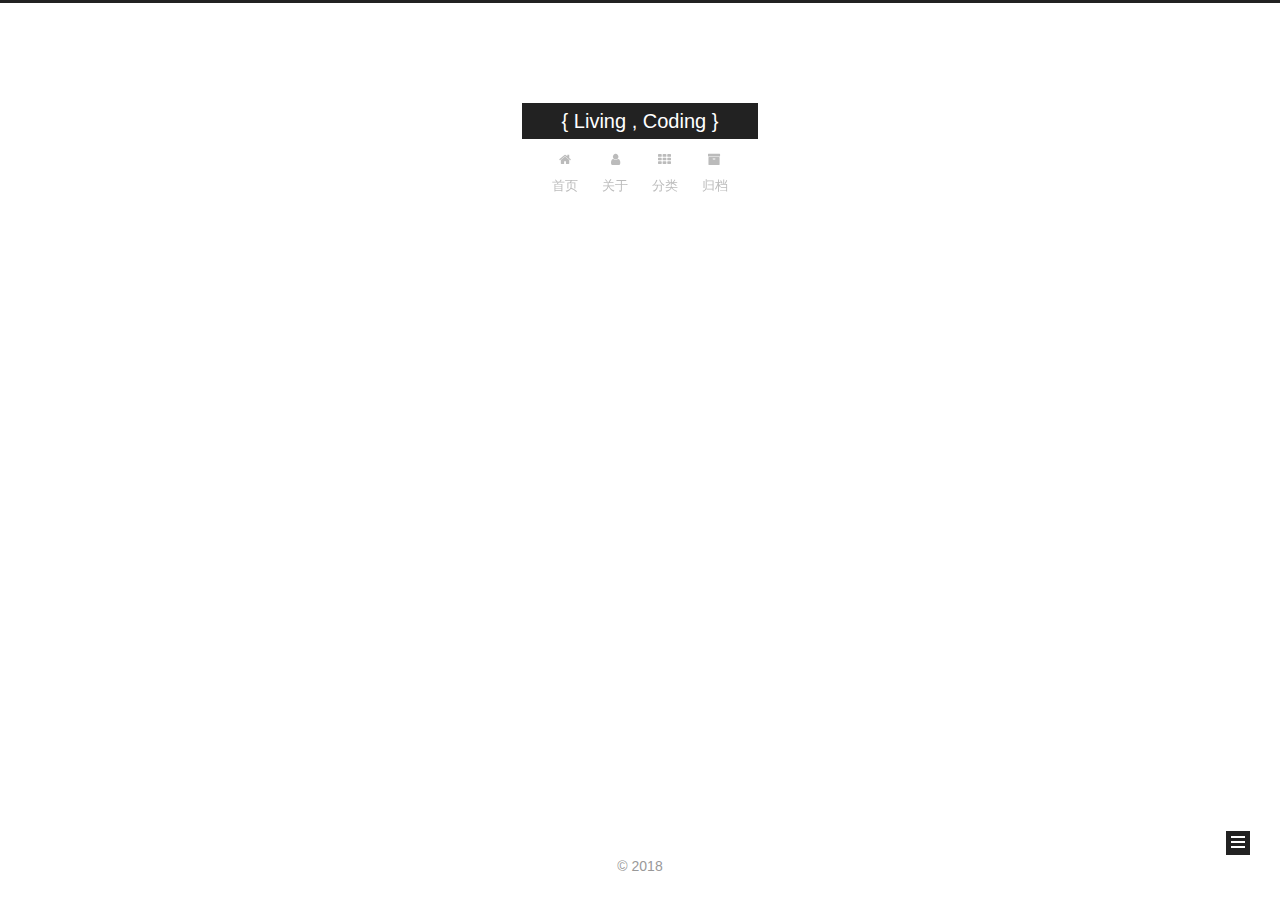
<file: archives/2018/index.html>
<!DOCTYPE html>



  


<html class="theme-next muse use-motion" lang="zh-Hans">
<head>
  <meta charset="UTF-8"/>
<meta http-equiv="X-UA-Compatible" content="IE=edge" />
<meta name="viewport" content="width=device-width, initial-scale=1, maximum-scale=1"/>
<meta name="theme-color" content="#222">









<meta http-equiv="Cache-Control" content="no-transform" />
<meta http-equiv="Cache-Control" content="no-siteapp" />
















  
  
  <link href="/lib/fancybox/source/jquery.fancybox.css?v=2.1.5" rel="stylesheet" type="text/css" />







<link href="/lib/font-awesome/css/font-awesome.min.css?v=4.6.2" rel="stylesheet" type="text/css" />

<link href="/css/main.css?v=5.1.4" rel="stylesheet" type="text/css" />


  <link rel="apple-touch-icon" sizes="180x180" href="/images/apple-touch-icon-next.png?v=5.1.4">


  <link rel="icon" type="image/png" sizes="32x32" href="/images/favicon-32x32-next.png?v=5.1.4">


  <link rel="icon" type="image/png" sizes="16x16" href="/images/favicon-16x16-next.png?v=5.1.4">


  <link rel="mask-icon" href="/images/logo.svg?v=5.1.4" color="#222">





  <meta name="keywords" content="Hexo, NexT" />










<meta name="description" content="认真过好每一天，记录生活和工作的点滴">
<meta property="og:type" content="website">
<meta property="og:title" content="{ Living , Coding }">
<meta property="og:url" content="http://yoursite.com/archives/2018/index.html">
<meta property="og:site_name" content="{ Living , Coding }">
<meta property="og:description" content="认真过好每一天，记录生活和工作的点滴">
<meta property="og:locale" content="zh-Hans">
<meta name="twitter:card" content="summary">
<meta name="twitter:title" content="{ Living , Coding }">
<meta name="twitter:description" content="认真过好每一天，记录生活和工作的点滴">



<script type="text/javascript" id="hexo.configurations">
  var NexT = window.NexT || {};
  var CONFIG = {
    root: '/',
    scheme: 'Muse',
    version: '5.1.4',
    sidebar: {"position":"left","display":"post","offset":12,"b2t":false,"scrollpercent":false,"onmobile":false},
    fancybox: true,
    tabs: true,
    motion: {"enable":true,"async":false,"transition":{"post_block":"fadeIn","post_header":"slideDownIn","post_body":"slideDownIn","coll_header":"slideLeftIn","sidebar":"slideUpIn"}},
    duoshuo: {
      userId: '0',
      author: '博主'
    },
    algolia: {
      applicationID: '',
      apiKey: '',
      indexName: '',
      hits: {"per_page":10},
      labels: {"input_placeholder":"Search for Posts","hits_empty":"We didn't find any results for the search: ${query}","hits_stats":"${hits} results found in ${time} ms"}
    }
  };
</script>



  <link rel="canonical" href="http://yoursite.com/archives/2018/"/>





  <title>归档 | { Living , Coding }</title>
  








</head>

<body itemscope itemtype="http://schema.org/WebPage" lang="zh-Hans">

  
  
    
  

  <div class="container sidebar-position-left page-archive">
    <div class="headband"></div>

    <header id="header" class="header" itemscope itemtype="http://schema.org/WPHeader">
      <div class="header-inner"><div class="site-brand-wrapper">
  <div class="site-meta ">
    

    <div class="custom-logo-site-title">
      <a href="/"  class="brand" rel="start">
        <span class="logo-line-before"><i></i></span>
        <span class="site-title">{ Living , Coding }</span>
        <span class="logo-line-after"><i></i></span>
      </a>
    </div>
      
        <p class="site-subtitle"></p>
      
  </div>

  <div class="site-nav-toggle">
    <button>
      <span class="btn-bar"></span>
      <span class="btn-bar"></span>
      <span class="btn-bar"></span>
    </button>
  </div>
</div>

<nav class="site-nav">
  

  
    <ul id="menu" class="menu">
      
        
        <li class="menu-item menu-item-home">
          <a href="/" rel="section">
            
              <i class="menu-item-icon fa fa-fw fa-home"></i> <br />
            
            首页
          </a>
        </li>
      
        
        <li class="menu-item menu-item-about">
          <a href="/about/" rel="section">
            
              <i class="menu-item-icon fa fa-fw fa-user"></i> <br />
            
            关于
          </a>
        </li>
      
        
        <li class="menu-item menu-item-categories">
          <a href="/categories/" rel="section">
            
              <i class="menu-item-icon fa fa-fw fa-th"></i> <br />
            
            分类
          </a>
        </li>
      
        
        <li class="menu-item menu-item-archives">
          <a href="/archives/" rel="section">
            
              <i class="menu-item-icon fa fa-fw fa-archive"></i> <br />
            
            归档
          </a>
        </li>
      

      
    </ul>
  

  
</nav>



 </div>
    </header>

    <main id="main" class="main">
      <div class="main-inner">
        <div class="content-wrap">
          <div id="content" class="content">
            

  
  
  
  <div class="post-block archive">
    <div id="posts" class="posts-collapse">
      <span class="archive-move-on"></span>

      <span class="archive-page-counter">
        
        
        
          
        
        嗯..! 目前共计 1 篇日志。 继续努力。
      </span>

      

        
        
        

        
          
          <div class="collection-title">
            <h1 class="archive-year" id="archive-year-2018">2018</h1>
          </div>
        
        

        

  <article class="post post-type-normal" itemscope itemtype="http://schema.org/Article">
    <header class="post-header">

      <h2 class="post-title">
        
            <a class="post-title-link" href="/2018/08/15/2018-08-15-start/" itemprop="url">
              
                <span itemprop="name">初见</span>
              
            </a>
        
      </h2>

      <div class="post-meta">
        <time class="post-time" itemprop="dateCreated"
              datetime="2018-08-15T00:15:22+08:00"
              content="2018-08-15" >
          08-15
        </time>
      </div>

    </header>
  </article>



      

    </div>
  </div>
  
  
  

  



          </div>
          


          

        </div>
        
          
  
  <div class="sidebar-toggle">
    <div class="sidebar-toggle-line-wrap">
      <span class="sidebar-toggle-line sidebar-toggle-line-first"></span>
      <span class="sidebar-toggle-line sidebar-toggle-line-middle"></span>
      <span class="sidebar-toggle-line sidebar-toggle-line-last"></span>
    </div>
  </div>

  <aside id="sidebar" class="sidebar">
    
    <div class="sidebar-inner">

      

      

      <section class="site-overview-wrap sidebar-panel sidebar-panel-active">
        <div class="site-overview">
          <div class="site-author motion-element" itemprop="author" itemscope itemtype="http://schema.org/Person">
            
              <img class="site-author-image" itemprop="image"
                src="/images/avatar.png"
                alt="supervise-risk" />
            
              <p class="site-author-name" itemprop="name">supervise-risk</p>
              <p class="site-description motion-element" itemprop="description">认真过好每一天，记录生活和工作的点滴</p>
          </div>

          <nav class="site-state motion-element">

            
              <div class="site-state-item site-state-posts">
              
                <a href="/archives/">
              
                  <span class="site-state-item-count">1</span>
                  <span class="site-state-item-name">日志</span>
                </a>
              </div>
            

            
              
              
              <div class="site-state-item site-state-categories">
                <a href="/categories/index.html">
                  <span class="site-state-item-count">1</span>
                  <span class="site-state-item-name">分类</span>
                </a>
              </div>
            

            

          </nav>

          

          
            <div class="links-of-author motion-element">
                
                  <span class="links-of-author-item">
                    <a href="https://github.com/supervise-risk" target="_blank" title="GitHub">
                      
                        <i class="fa fa-fw fa-github"></i>GitHub</a>
                  </span>
                
            </div>
          

          
          

          
          

          

        </div>
      </section>

      

      

    </div>
  </aside>


        
      </div>
    </main>

    <footer id="footer" class="footer">
      <div class="footer-inner">
        <div class="copyright">&copy; <span itemprop="copyrightYear">2018</span>
  

  
</div>









        







        
      </div>
    </footer>

    
      <div class="back-to-top">
        <i class="fa fa-arrow-up"></i>
        
      </div>
    

    

  </div>

  

<script type="text/javascript">
  if (Object.prototype.toString.call(window.Promise) !== '[object Function]') {
    window.Promise = null;
  }
</script>









  












  
  
    <script type="text/javascript" src="/lib/jquery/index.js?v=2.1.3"></script>
  

  
  
    <script type="text/javascript" src="/lib/fastclick/lib/fastclick.min.js?v=1.0.6"></script>
  

  
  
    <script type="text/javascript" src="/lib/jquery_lazyload/jquery.lazyload.js?v=1.9.7"></script>
  

  
  
    <script type="text/javascript" src="/lib/velocity/velocity.min.js?v=1.2.1"></script>
  

  
  
    <script type="text/javascript" src="/lib/velocity/velocity.ui.min.js?v=1.2.1"></script>
  

  
  
    <script type="text/javascript" src="/lib/fancybox/source/jquery.fancybox.pack.js?v=2.1.5"></script>
  


  


  <script type="text/javascript" src="/js/src/utils.js?v=5.1.4"></script>

  <script type="text/javascript" src="/js/src/motion.js?v=5.1.4"></script>



  
  

  

  


  <script type="text/javascript" src="/js/src/bootstrap.js?v=5.1.4"></script>



  


  

    
      <script id="dsq-count-scr" src="https://smilexu.disqus.com/count.js" async></script>
    

    

  




	





  
    

    
  














  





  

  

  

  
  

  

  

  

</body>
</html>
</file>
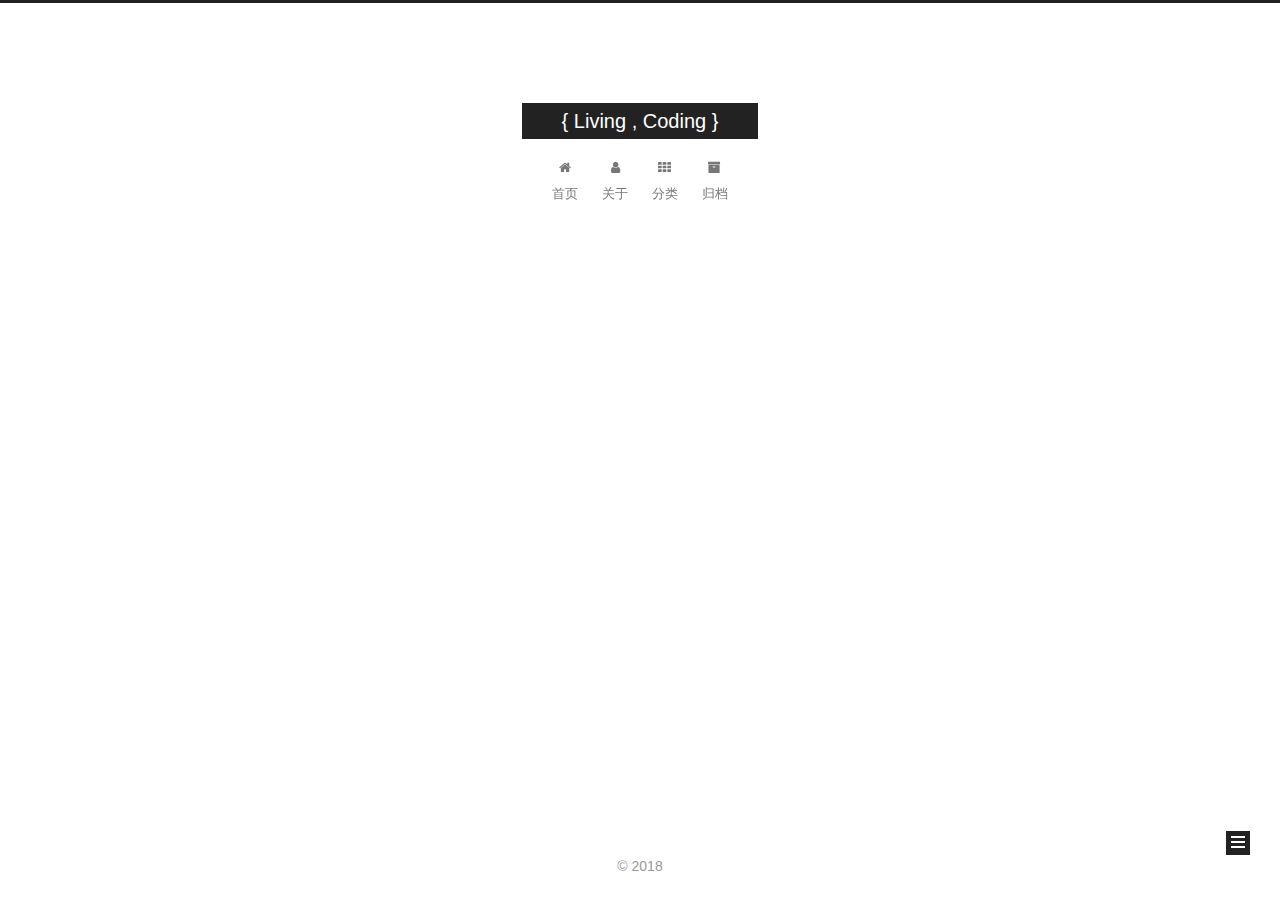
<file: categories/living/index.html>
<!DOCTYPE html>



  


<html class="theme-next muse use-motion" lang="zh-Hans">
<head>
  <meta charset="UTF-8"/>
<meta http-equiv="X-UA-Compatible" content="IE=edge" />
<meta name="viewport" content="width=device-width, initial-scale=1, maximum-scale=1"/>
<meta name="theme-color" content="#222">









<meta http-equiv="Cache-Control" content="no-transform" />
<meta http-equiv="Cache-Control" content="no-siteapp" />
















  
  
  <link href="/lib/fancybox/source/jquery.fancybox.css?v=2.1.5" rel="stylesheet" type="text/css" />







<link href="/lib/font-awesome/css/font-awesome.min.css?v=4.6.2" rel="stylesheet" type="text/css" />

<link href="/css/main.css?v=5.1.4" rel="stylesheet" type="text/css" />


  <link rel="apple-touch-icon" sizes="180x180" href="/images/apple-touch-icon-next.png?v=5.1.4">


  <link rel="icon" type="image/png" sizes="32x32" href="/images/favicon-32x32-next.png?v=5.1.4">


  <link rel="icon" type="image/png" sizes="16x16" href="/images/favicon-16x16-next.png?v=5.1.4">


  <link rel="mask-icon" href="/images/logo.svg?v=5.1.4" color="#222">





  <meta name="keywords" content="Hexo, NexT" />










<meta name="description" content="认真过好每一天，记录生活和工作的点滴">
<meta property="og:type" content="website">
<meta property="og:title" content="{ Living , Coding }">
<meta property="og:url" content="http://yoursite.com/categories/living/index.html">
<meta property="og:site_name" content="{ Living , Coding }">
<meta property="og:description" content="认真过好每一天，记录生活和工作的点滴">
<meta property="og:locale" content="zh-Hans">
<meta name="twitter:card" content="summary">
<meta name="twitter:title" content="{ Living , Coding }">
<meta name="twitter:description" content="认真过好每一天，记录生活和工作的点滴">



<script type="text/javascript" id="hexo.configurations">
  var NexT = window.NexT || {};
  var CONFIG = {
    root: '/',
    scheme: 'Muse',
    version: '5.1.4',
    sidebar: {"position":"left","display":"post","offset":12,"b2t":false,"scrollpercent":false,"onmobile":false},
    fancybox: true,
    tabs: true,
    motion: {"enable":true,"async":false,"transition":{"post_block":"fadeIn","post_header":"slideDownIn","post_body":"slideDownIn","coll_header":"slideLeftIn","sidebar":"slideUpIn"}},
    duoshuo: {
      userId: '0',
      author: '博主'
    },
    algolia: {
      applicationID: '',
      apiKey: '',
      indexName: '',
      hits: {"per_page":10},
      labels: {"input_placeholder":"Search for Posts","hits_empty":"We didn't find any results for the search: ${query}","hits_stats":"${hits} results found in ${time} ms"}
    }
  };
</script>



  <link rel="canonical" href="http://yoursite.com/categories/living/"/>





  <title>分类: living | { Living , Coding }</title>
  








</head>

<body itemscope itemtype="http://schema.org/WebPage" lang="zh-Hans">

  
  
    
  

  <div class="container sidebar-position-left ">
    <div class="headband"></div>

    <header id="header" class="header" itemscope itemtype="http://schema.org/WPHeader">
      <div class="header-inner"><div class="site-brand-wrapper">
  <div class="site-meta ">
    

    <div class="custom-logo-site-title">
      <a href="/"  class="brand" rel="start">
        <span class="logo-line-before"><i></i></span>
        <span class="site-title">{ Living , Coding }</span>
        <span class="logo-line-after"><i></i></span>
      </a>
    </div>
      
        <p class="site-subtitle"></p>
      
  </div>

  <div class="site-nav-toggle">
    <button>
      <span class="btn-bar"></span>
      <span class="btn-bar"></span>
      <span class="btn-bar"></span>
    </button>
  </div>
</div>

<nav class="site-nav">
  

  
    <ul id="menu" class="menu">
      
        
        <li class="menu-item menu-item-home">
          <a href="/" rel="section">
            
              <i class="menu-item-icon fa fa-fw fa-home"></i> <br />
            
            首页
          </a>
        </li>
      
        
        <li class="menu-item menu-item-about">
          <a href="/about/" rel="section">
            
              <i class="menu-item-icon fa fa-fw fa-user"></i> <br />
            
            关于
          </a>
        </li>
      
        
        <li class="menu-item menu-item-categories">
          <a href="/categories/" rel="section">
            
              <i class="menu-item-icon fa fa-fw fa-th"></i> <br />
            
            分类
          </a>
        </li>
      
        
        <li class="menu-item menu-item-archives">
          <a href="/archives/" rel="section">
            
              <i class="menu-item-icon fa fa-fw fa-archive"></i> <br />
            
            归档
          </a>
        </li>
      

      
    </ul>
  

  
</nav>



 </div>
    </header>

    <main id="main" class="main">
      <div class="main-inner">
        <div class="content-wrap">
          <div id="content" class="content">
            

  
  
  
  <div class="post-block category">

    <div id="posts" class="posts-collapse">
      <div class="collection-title">
        <h1>living<small>分类</small>
        </h1>
      </div>

      
        

  <article class="post post-type-normal" itemscope itemtype="http://schema.org/Article">
    <header class="post-header">

      <h2 class="post-title">
        
            <a class="post-title-link" href="/2018/08/15/2018-08-15-start/" itemprop="url">
              
                <span itemprop="name">初见</span>
              
            </a>
        
      </h2>

      <div class="post-meta">
        <time class="post-time" itemprop="dateCreated"
              datetime="2018-08-15T00:15:22+08:00"
              content="2018-08-15" >
          08-15
        </time>
      </div>

    </header>
  </article>


      
    </div>

  </div>
  
  
  

  



          </div>
          


          

        </div>
        
          
  
  <div class="sidebar-toggle">
    <div class="sidebar-toggle-line-wrap">
      <span class="sidebar-toggle-line sidebar-toggle-line-first"></span>
      <span class="sidebar-toggle-line sidebar-toggle-line-middle"></span>
      <span class="sidebar-toggle-line sidebar-toggle-line-last"></span>
    </div>
  </div>

  <aside id="sidebar" class="sidebar">
    
    <div class="sidebar-inner">

      

      

      <section class="site-overview-wrap sidebar-panel sidebar-panel-active">
        <div class="site-overview">
          <div class="site-author motion-element" itemprop="author" itemscope itemtype="http://schema.org/Person">
            
              <img class="site-author-image" itemprop="image"
                src="/images/avatar.png"
                alt="supervise-risk" />
            
              <p class="site-author-name" itemprop="name">supervise-risk</p>
              <p class="site-description motion-element" itemprop="description">认真过好每一天，记录生活和工作的点滴</p>
          </div>

          <nav class="site-state motion-element">

            
              <div class="site-state-item site-state-posts">
              
                <a href="/archives/">
              
                  <span class="site-state-item-count">1</span>
                  <span class="site-state-item-name">日志</span>
                </a>
              </div>
            

            
              
              
              <div class="site-state-item site-state-categories">
                <a href="/categories/index.html">
                  <span class="site-state-item-count">1</span>
                  <span class="site-state-item-name">分类</span>
                </a>
              </div>
            

            

          </nav>

          

          
            <div class="links-of-author motion-element">
                
                  <span class="links-of-author-item">
                    <a href="https://github.com/supervise-risk" target="_blank" title="GitHub">
                      
                        <i class="fa fa-fw fa-github"></i>GitHub</a>
                  </span>
                
            </div>
          

          
          

          
          

          

        </div>
      </section>

      

      

    </div>
  </aside>


        
      </div>
    </main>

    <footer id="footer" class="footer">
      <div class="footer-inner">
        <div class="copyright">&copy; <span itemprop="copyrightYear">2018</span>
  

  
</div>









        







        
      </div>
    </footer>

    
      <div class="back-to-top">
        <i class="fa fa-arrow-up"></i>
        
      </div>
    

    

  </div>

  

<script type="text/javascript">
  if (Object.prototype.toString.call(window.Promise) !== '[object Function]') {
    window.Promise = null;
  }
</script>









  












  
  
    <script type="text/javascript" src="/lib/jquery/index.js?v=2.1.3"></script>
  

  
  
    <script type="text/javascript" src="/lib/fastclick/lib/fastclick.min.js?v=1.0.6"></script>
  

  
  
    <script type="text/javascript" src="/lib/jquery_lazyload/jquery.lazyload.js?v=1.9.7"></script>
  

  
  
    <script type="text/javascript" src="/lib/velocity/velocity.min.js?v=1.2.1"></script>
  

  
  
    <script type="text/javascript" src="/lib/velocity/velocity.ui.min.js?v=1.2.1"></script>
  

  
  
    <script type="text/javascript" src="/lib/fancybox/source/jquery.fancybox.pack.js?v=2.1.5"></script>
  


  


  <script type="text/javascript" src="/js/src/utils.js?v=5.1.4"></script>

  <script type="text/javascript" src="/js/src/motion.js?v=5.1.4"></script>



  
  

  

  


  <script type="text/javascript" src="/js/src/bootstrap.js?v=5.1.4"></script>



  


  

    
      <script id="dsq-count-scr" src="https://smilexu.disqus.com/count.js" async></script>
    

    

  




	





  
    

    
  














  





  

  

  

  
  

  

  

  

</body>
</html>
</file>
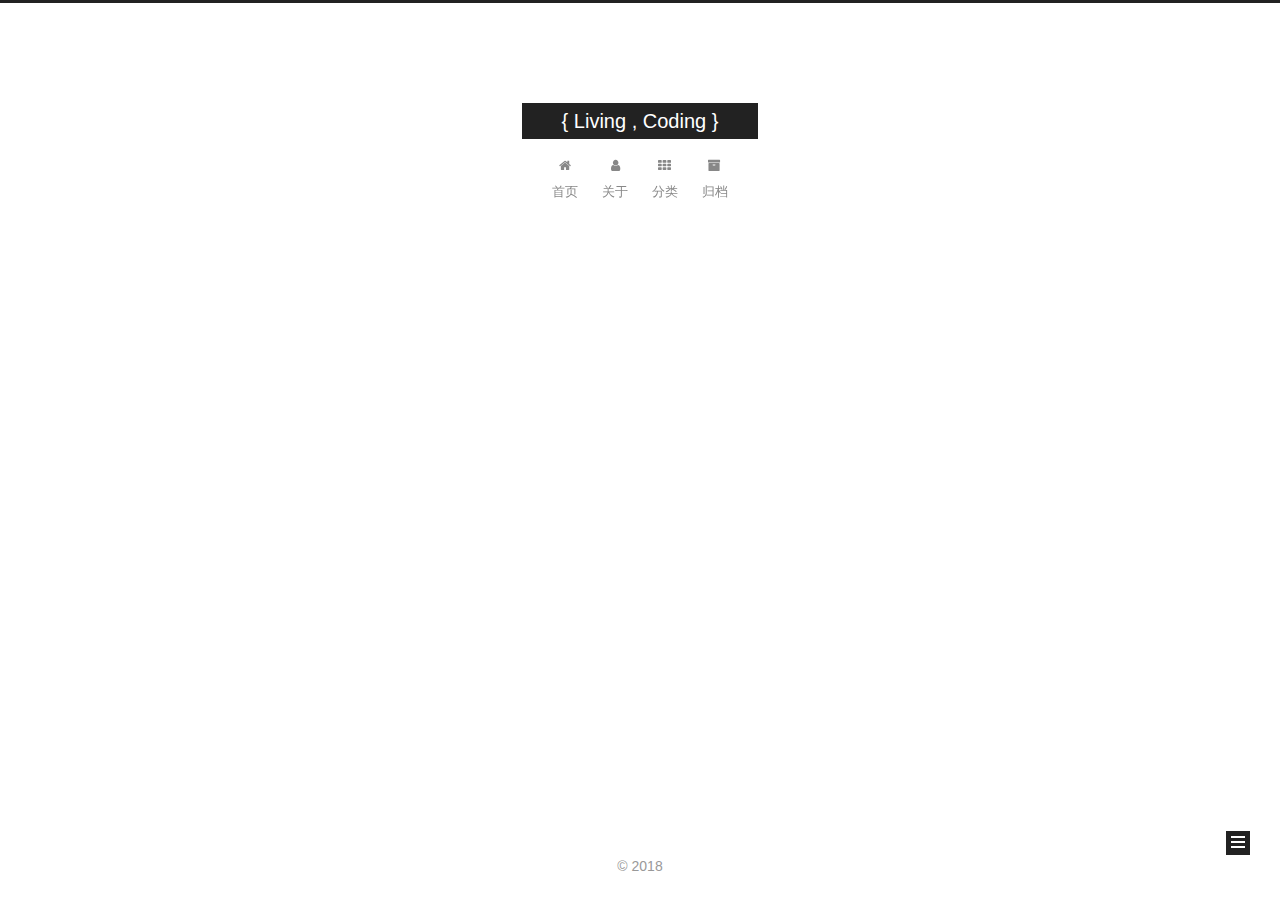
<file: archives/2018/08/index.html>
<!DOCTYPE html>



  


<html class="theme-next muse use-motion" lang="zh-Hans">
<head>
  <meta charset="UTF-8"/>
<meta http-equiv="X-UA-Compatible" content="IE=edge" />
<meta name="viewport" content="width=device-width, initial-scale=1, maximum-scale=1"/>
<meta name="theme-color" content="#222">









<meta http-equiv="Cache-Control" content="no-transform" />
<meta http-equiv="Cache-Control" content="no-siteapp" />
















  
  
  <link href="/lib/fancybox/source/jquery.fancybox.css?v=2.1.5" rel="stylesheet" type="text/css" />







<link href="/lib/font-awesome/css/font-awesome.min.css?v=4.6.2" rel="stylesheet" type="text/css" />

<link href="/css/main.css?v=5.1.4" rel="stylesheet" type="text/css" />


  <link rel="apple-touch-icon" sizes="180x180" href="/images/apple-touch-icon-next.png?v=5.1.4">


  <link rel="icon" type="image/png" sizes="32x32" href="/images/favicon-32x32-next.png?v=5.1.4">


  <link rel="icon" type="image/png" sizes="16x16" href="/images/favicon-16x16-next.png?v=5.1.4">


  <link rel="mask-icon" href="/images/logo.svg?v=5.1.4" color="#222">





  <meta name="keywords" content="Hexo, NexT" />










<meta name="description" content="认真过好每一天，记录生活和工作的点滴">
<meta property="og:type" content="website">
<meta property="og:title" content="{ Living , Coding }">
<meta property="og:url" content="http://yoursite.com/archives/2018/08/index.html">
<meta property="og:site_name" content="{ Living , Coding }">
<meta property="og:description" content="认真过好每一天，记录生活和工作的点滴">
<meta property="og:locale" content="zh-Hans">
<meta name="twitter:card" content="summary">
<meta name="twitter:title" content="{ Living , Coding }">
<meta name="twitter:description" content="认真过好每一天，记录生活和工作的点滴">



<script type="text/javascript" id="hexo.configurations">
  var NexT = window.NexT || {};
  var CONFIG = {
    root: '/',
    scheme: 'Muse',
    version: '5.1.4',
    sidebar: {"position":"left","display":"post","offset":12,"b2t":false,"scrollpercent":false,"onmobile":false},
    fancybox: true,
    tabs: true,
    motion: {"enable":true,"async":false,"transition":{"post_block":"fadeIn","post_header":"slideDownIn","post_body":"slideDownIn","coll_header":"slideLeftIn","sidebar":"slideUpIn"}},
    duoshuo: {
      userId: '0',
      author: '博主'
    },
    algolia: {
      applicationID: '',
      apiKey: '',
      indexName: '',
      hits: {"per_page":10},
      labels: {"input_placeholder":"Search for Posts","hits_empty":"We didn't find any results for the search: ${query}","hits_stats":"${hits} results found in ${time} ms"}
    }
  };
</script>



  <link rel="canonical" href="http://yoursite.com/archives/2018/08/"/>





  <title>归档 | { Living , Coding }</title>
  








</head>

<body itemscope itemtype="http://schema.org/WebPage" lang="zh-Hans">

  
  
    
  

  <div class="container sidebar-position-left page-archive">
    <div class="headband"></div>

    <header id="header" class="header" itemscope itemtype="http://schema.org/WPHeader">
      <div class="header-inner"><div class="site-brand-wrapper">
  <div class="site-meta ">
    

    <div class="custom-logo-site-title">
      <a href="/"  class="brand" rel="start">
        <span class="logo-line-before"><i></i></span>
        <span class="site-title">{ Living , Coding }</span>
        <span class="logo-line-after"><i></i></span>
      </a>
    </div>
      
        <p class="site-subtitle"></p>
      
  </div>

  <div class="site-nav-toggle">
    <button>
      <span class="btn-bar"></span>
      <span class="btn-bar"></span>
      <span class="btn-bar"></span>
    </button>
  </div>
</div>

<nav class="site-nav">
  

  
    <ul id="menu" class="menu">
      
        
        <li class="menu-item menu-item-home">
          <a href="/" rel="section">
            
              <i class="menu-item-icon fa fa-fw fa-home"></i> <br />
            
            首页
          </a>
        </li>
      
        
        <li class="menu-item menu-item-about">
          <a href="/about/" rel="section">
            
              <i class="menu-item-icon fa fa-fw fa-user"></i> <br />
            
            关于
          </a>
        </li>
      
        
        <li class="menu-item menu-item-categories">
          <a href="/categories/" rel="section">
            
              <i class="menu-item-icon fa fa-fw fa-th"></i> <br />
            
            分类
          </a>
        </li>
      
        
        <li class="menu-item menu-item-archives">
          <a href="/archives/" rel="section">
            
              <i class="menu-item-icon fa fa-fw fa-archive"></i> <br />
            
            归档
          </a>
        </li>
      

      
    </ul>
  

  
</nav>



 </div>
    </header>

    <main id="main" class="main">
      <div class="main-inner">
        <div class="content-wrap">
          <div id="content" class="content">
            

  
  
  
  <div class="post-block archive">
    <div id="posts" class="posts-collapse">
      <span class="archive-move-on"></span>

      <span class="archive-page-counter">
        
        
        
          
        
        嗯..! 目前共计 1 篇日志。 继续努力。
      </span>

      

        
        
        

        
          
          <div class="collection-title">
            <h1 class="archive-year" id="archive-year-2018">2018</h1>
          </div>
        
        

        

  <article class="post post-type-normal" itemscope itemtype="http://schema.org/Article">
    <header class="post-header">

      <h2 class="post-title">
        
            <a class="post-title-link" href="/2018/08/15/2018-08-15-start/" itemprop="url">
              
                <span itemprop="name">初见</span>
              
            </a>
        
      </h2>

      <div class="post-meta">
        <time class="post-time" itemprop="dateCreated"
              datetime="2018-08-15T00:15:22+08:00"
              content="2018-08-15" >
          08-15
        </time>
      </div>

    </header>
  </article>



      

    </div>
  </div>
  
  
  

  



          </div>
          


          

        </div>
        
          
  
  <div class="sidebar-toggle">
    <div class="sidebar-toggle-line-wrap">
      <span class="sidebar-toggle-line sidebar-toggle-line-first"></span>
      <span class="sidebar-toggle-line sidebar-toggle-line-middle"></span>
      <span class="sidebar-toggle-line sidebar-toggle-line-last"></span>
    </div>
  </div>

  <aside id="sidebar" class="sidebar">
    
    <div class="sidebar-inner">

      

      

      <section class="site-overview-wrap sidebar-panel sidebar-panel-active">
        <div class="site-overview">
          <div class="site-author motion-element" itemprop="author" itemscope itemtype="http://schema.org/Person">
            
              <img class="site-author-image" itemprop="image"
                src="/images/avatar.png"
                alt="supervise-risk" />
            
              <p class="site-author-name" itemprop="name">supervise-risk</p>
              <p class="site-description motion-element" itemprop="description">认真过好每一天，记录生活和工作的点滴</p>
          </div>

          <nav class="site-state motion-element">

            
              <div class="site-state-item site-state-posts">
              
                <a href="/archives/">
              
                  <span class="site-state-item-count">1</span>
                  <span class="site-state-item-name">日志</span>
                </a>
              </div>
            

            
              
              
              <div class="site-state-item site-state-categories">
                <a href="/categories/index.html">
                  <span class="site-state-item-count">1</span>
                  <span class="site-state-item-name">分类</span>
                </a>
              </div>
            

            

          </nav>

          

          
            <div class="links-of-author motion-element">
                
                  <span class="links-of-author-item">
                    <a href="https://github.com/supervise-risk" target="_blank" title="GitHub">
                      
                        <i class="fa fa-fw fa-github"></i>GitHub</a>
                  </span>
                
            </div>
          

          
          

          
          

          

        </div>
      </section>

      

      

    </div>
  </aside>


        
      </div>
    </main>

    <footer id="footer" class="footer">
      <div class="footer-inner">
        <div class="copyright">&copy; <span itemprop="copyrightYear">2018</span>
  

  
</div>









        







        
      </div>
    </footer>

    
      <div class="back-to-top">
        <i class="fa fa-arrow-up"></i>
        
      </div>
    

    

  </div>

  

<script type="text/javascript">
  if (Object.prototype.toString.call(window.Promise) !== '[object Function]') {
    window.Promise = null;
  }
</script>









  












  
  
    <script type="text/javascript" src="/lib/jquery/index.js?v=2.1.3"></script>
  

  
  
    <script type="text/javascript" src="/lib/fastclick/lib/fastclick.min.js?v=1.0.6"></script>
  

  
  
    <script type="text/javascript" src="/lib/jquery_lazyload/jquery.lazyload.js?v=1.9.7"></script>
  

  
  
    <script type="text/javascript" src="/lib/velocity/velocity.min.js?v=1.2.1"></script>
  

  
  
    <script type="text/javascript" src="/lib/velocity/velocity.ui.min.js?v=1.2.1"></script>
  

  
  
    <script type="text/javascript" src="/lib/fancybox/source/jquery.fancybox.pack.js?v=2.1.5"></script>
  


  


  <script type="text/javascript" src="/js/src/utils.js?v=5.1.4"></script>

  <script type="text/javascript" src="/js/src/motion.js?v=5.1.4"></script>



  
  

  

  


  <script type="text/javascript" src="/js/src/bootstrap.js?v=5.1.4"></script>



  


  

    
      <script id="dsq-count-scr" src="https://smilexu.disqus.com/count.js" async></script>
    

    

  




	





  
    

    
  














  





  

  

  

  
  

  

  

  

</body>
</html>
</file>
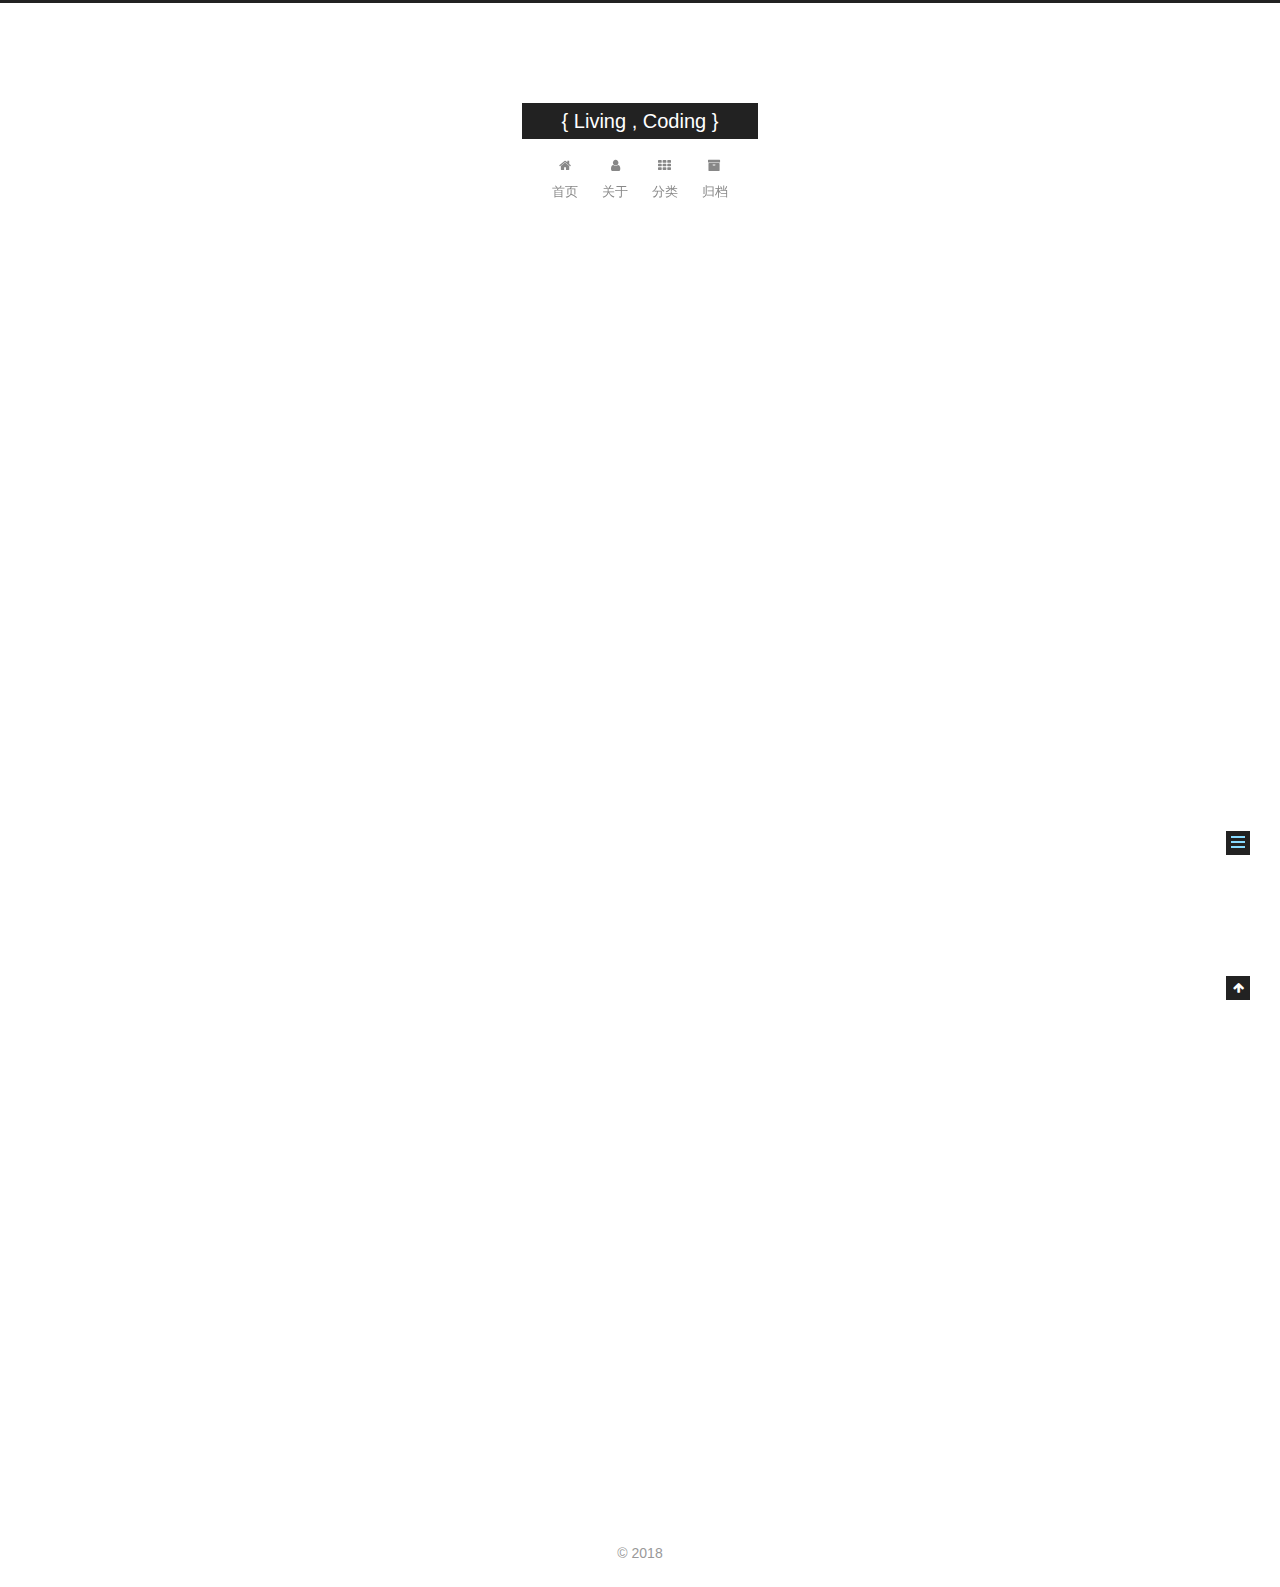
<file: 2018/08/15/2018-08-15-start/index.html>
<!DOCTYPE html>



  


<html class="theme-next muse use-motion" lang="zh-Hans">
<head>
  <meta charset="UTF-8"/>
<meta http-equiv="X-UA-Compatible" content="IE=edge" />
<meta name="viewport" content="width=device-width, initial-scale=1, maximum-scale=1"/>
<meta name="theme-color" content="#222">









<meta http-equiv="Cache-Control" content="no-transform" />
<meta http-equiv="Cache-Control" content="no-siteapp" />
















  
  
  <link href="/lib/fancybox/source/jquery.fancybox.css?v=2.1.5" rel="stylesheet" type="text/css" />







<link href="/lib/font-awesome/css/font-awesome.min.css?v=4.6.2" rel="stylesheet" type="text/css" />

<link href="/css/main.css?v=5.1.4" rel="stylesheet" type="text/css" />


  <link rel="apple-touch-icon" sizes="180x180" href="/images/apple-touch-icon-next.png?v=5.1.4">


  <link rel="icon" type="image/png" sizes="32x32" href="/images/favicon-32x32-next.png?v=5.1.4">


  <link rel="icon" type="image/png" sizes="16x16" href="/images/favicon-16x16-next.png?v=5.1.4">


  <link rel="mask-icon" href="/images/logo.svg?v=5.1.4" color="#222">





  <meta name="keywords" content="Hexo, NexT" />










<meta name="description" content="为世界带来微小而美好的改变。">
<meta property="og:type" content="article">
<meta property="og:title" content="初见">
<meta property="og:url" content="http://yoursite.com/2018/08/15/2018-08-15-start/index.html">
<meta property="og:site_name" content="{ Living , Coding }">
<meta property="og:description" content="为世界带来微小而美好的改变。">
<meta property="og:locale" content="zh-Hans">
<meta property="og:image" content="http://yoursite.com/images/2018-08-15-start-01.png">
<meta property="og:updated_time" content="2018-08-14T16:21:28.000Z">
<meta name="twitter:card" content="summary">
<meta name="twitter:title" content="初见">
<meta name="twitter:description" content="为世界带来微小而美好的改变。">
<meta name="twitter:image" content="http://yoursite.com/images/2018-08-15-start-01.png">



<script type="text/javascript" id="hexo.configurations">
  var NexT = window.NexT || {};
  var CONFIG = {
    root: '/',
    scheme: 'Muse',
    version: '5.1.4',
    sidebar: {"position":"left","display":"post","offset":12,"b2t":false,"scrollpercent":false,"onmobile":false},
    fancybox: true,
    tabs: true,
    motion: {"enable":true,"async":false,"transition":{"post_block":"fadeIn","post_header":"slideDownIn","post_body":"slideDownIn","coll_header":"slideLeftIn","sidebar":"slideUpIn"}},
    duoshuo: {
      userId: '0',
      author: '博主'
    },
    algolia: {
      applicationID: '',
      apiKey: '',
      indexName: '',
      hits: {"per_page":10},
      labels: {"input_placeholder":"Search for Posts","hits_empty":"We didn't find any results for the search: ${query}","hits_stats":"${hits} results found in ${time} ms"}
    }
  };
</script>



  <link rel="canonical" href="http://yoursite.com/2018/08/15/2018-08-15-start/"/>





  <title>初见 | { Living , Coding }</title>
  








</head>

<body itemscope itemtype="http://schema.org/WebPage" lang="zh-Hans">

  
  
    
  

  <div class="container sidebar-position-left page-post-detail">
    <div class="headband"></div>

    <header id="header" class="header" itemscope itemtype="http://schema.org/WPHeader">
      <div class="header-inner"><div class="site-brand-wrapper">
  <div class="site-meta ">
    

    <div class="custom-logo-site-title">
      <a href="/"  class="brand" rel="start">
        <span class="logo-line-before"><i></i></span>
        <span class="site-title">{ Living , Coding }</span>
        <span class="logo-line-after"><i></i></span>
      </a>
    </div>
      
        <p class="site-subtitle"></p>
      
  </div>

  <div class="site-nav-toggle">
    <button>
      <span class="btn-bar"></span>
      <span class="btn-bar"></span>
      <span class="btn-bar"></span>
    </button>
  </div>
</div>

<nav class="site-nav">
  

  
    <ul id="menu" class="menu">
      
        
        <li class="menu-item menu-item-home">
          <a href="/" rel="section">
            
              <i class="menu-item-icon fa fa-fw fa-home"></i> <br />
            
            首页
          </a>
        </li>
      
        
        <li class="menu-item menu-item-about">
          <a href="/about/" rel="section">
            
              <i class="menu-item-icon fa fa-fw fa-user"></i> <br />
            
            关于
          </a>
        </li>
      
        
        <li class="menu-item menu-item-categories">
          <a href="/categories/" rel="section">
            
              <i class="menu-item-icon fa fa-fw fa-th"></i> <br />
            
            分类
          </a>
        </li>
      
        
        <li class="menu-item menu-item-archives">
          <a href="/archives/" rel="section">
            
              <i class="menu-item-icon fa fa-fw fa-archive"></i> <br />
            
            归档
          </a>
        </li>
      

      
    </ul>
  

  
</nav>



 </div>
    </header>

    <main id="main" class="main">
      <div class="main-inner">
        <div class="content-wrap">
          <div id="content" class="content">
            

  <div id="posts" class="posts-expand">
    

  

  
  
  

  <article class="post post-type-normal" itemscope itemtype="http://schema.org/Article">
  
  
  
  <div class="post-block">
    <link itemprop="mainEntityOfPage" href="http://yoursite.com/2018/08/15/2018-08-15-start/">

    <span hidden itemprop="author" itemscope itemtype="http://schema.org/Person">
      <meta itemprop="name" content="supervise-risk">
      <meta itemprop="description" content="">
      <meta itemprop="image" content="/images/avatar.png">
    </span>

    <span hidden itemprop="publisher" itemscope itemtype="http://schema.org/Organization">
      <meta itemprop="name" content="{ Living , Coding }">
    </span>

    
      <header class="post-header">

        
        
          <h1 class="post-title" itemprop="name headline">初见</h1>
        

        <div class="post-meta">
          <span class="post-time">
            
              <span class="post-meta-item-icon">
                <i class="fa fa-calendar-o"></i>
              </span>
              
                <span class="post-meta-item-text">发表于</span>
              
              <time title="创建于" itemprop="dateCreated datePublished" datetime="2018-08-15T00:15:22+08:00">
                2018-08-15
              </time>
            

            

            
          </span>

          
            <span class="post-category" >
            
              <span class="post-meta-divider">|</span>
            
              <span class="post-meta-item-icon">
                <i class="fa fa-folder-o"></i>
              </span>
              
                <span class="post-meta-item-text">分类于</span>
              
              
                <span itemprop="about" itemscope itemtype="http://schema.org/Thing">
                  <a href="/categories/living/" itemprop="url" rel="index">
                    <span itemprop="name">living</span>
                  </a>
                </span>

                
                
              
            </span>
          

          
            
              <span class="post-comments-count">
                <span class="post-meta-divider">|</span>
                <span class="post-meta-item-icon">
                  <i class="fa fa-comment-o"></i>
                </span>
                <a href="/2018/08/15/2018-08-15-start/#comments" itemprop="discussionUrl">
                  <span class="post-comments-count disqus-comment-count"
                        data-disqus-identifier="2018/08/15/2018-08-15-start/" itemprop="commentCount"></span>
                </a>
              </span>
            
          

          
          

          

          

          
              <div class="post-description">
                  为世界带来微小而美好的改变。
              </div>
          

        </div>
      </header>
    

    
    
    
    <div class="post-body" itemprop="articleBody">

      
      
        <div class="post-gallery" itemscope itemtype="http://schema.org/ImageGallery">
          
          
            <div class="post-gallery-row">
              <a class="post-gallery-img fancybox"
                 href="/images/2018-08-15-start-01.png" rel="gallery_cjkuiqypj0001o732k9hp4ruk"
                 itemscope itemtype="http://schema.org/ImageObject" itemprop="url">
                <img src="/images/2018-08-15-start-01.png" itemprop="contentUrl"/>
              </a>
            
          

          
          </div>
        </div>
      

      
        <h3 id="开始的开始"><a href="#开始的开始" class="headerlink" title="开始的开始"></a>开始的开始</h3><p>Here we go </p>

      
    </div>
    
    
    

    

    

    

    <footer class="post-footer">
      

      
      
      

      

      
      
    </footer>
  </div>
  
  
  
  </article>



    <div class="post-spread">
      
    </div>
  </div>


          </div>
          


          

  
    <div class="comments" id="comments">
      <div id="disqus_thread">
        <noscript>
          Please enable JavaScript to view the
          <a href="https://disqus.com/?ref_noscript">comments powered by Disqus.</a>
        </noscript>
      </div>
    </div>

  



        </div>
        
          
  
  <div class="sidebar-toggle">
    <div class="sidebar-toggle-line-wrap">
      <span class="sidebar-toggle-line sidebar-toggle-line-first"></span>
      <span class="sidebar-toggle-line sidebar-toggle-line-middle"></span>
      <span class="sidebar-toggle-line sidebar-toggle-line-last"></span>
    </div>
  </div>

  <aside id="sidebar" class="sidebar">
    
    <div class="sidebar-inner">

      

      
        <ul class="sidebar-nav motion-element">
          <li class="sidebar-nav-toc sidebar-nav-active" data-target="post-toc-wrap">
            文章目录
          </li>
          <li class="sidebar-nav-overview" data-target="site-overview-wrap">
            站点概览
          </li>
        </ul>
      

      <section class="site-overview-wrap sidebar-panel">
        <div class="site-overview">
          <div class="site-author motion-element" itemprop="author" itemscope itemtype="http://schema.org/Person">
            
              <img class="site-author-image" itemprop="image"
                src="/images/avatar.png"
                alt="supervise-risk" />
            
              <p class="site-author-name" itemprop="name">supervise-risk</p>
              <p class="site-description motion-element" itemprop="description">认真过好每一天，记录生活和工作的点滴</p>
          </div>

          <nav class="site-state motion-element">

            
              <div class="site-state-item site-state-posts">
              
                <a href="/archives/">
              
                  <span class="site-state-item-count">1</span>
                  <span class="site-state-item-name">日志</span>
                </a>
              </div>
            

            
              
              
              <div class="site-state-item site-state-categories">
                <a href="/categories/index.html">
                  <span class="site-state-item-count">1</span>
                  <span class="site-state-item-name">分类</span>
                </a>
              </div>
            

            

          </nav>

          

          
            <div class="links-of-author motion-element">
                
                  <span class="links-of-author-item">
                    <a href="https://github.com/supervise-risk" target="_blank" title="GitHub">
                      
                        <i class="fa fa-fw fa-github"></i>GitHub</a>
                  </span>
                
            </div>
          

          
          

          
          

          

        </div>
      </section>

      
      <!--noindex-->
        <section class="post-toc-wrap motion-element sidebar-panel sidebar-panel-active">
          <div class="post-toc">

            
              
            

            
              <div class="post-toc-content"><ol class="nav"><li class="nav-item nav-level-3"><a class="nav-link" href="#开始的开始"><span class="nav-number">1.</span> <span class="nav-text">开始的开始</span></a></li></ol></div>
            

          </div>
        </section>
      <!--/noindex-->
      

      

    </div>
  </aside>


        
      </div>
    </main>

    <footer id="footer" class="footer">
      <div class="footer-inner">
        <div class="copyright">&copy; <span itemprop="copyrightYear">2018</span>
  

  
</div>









        







        
      </div>
    </footer>

    
      <div class="back-to-top">
        <i class="fa fa-arrow-up"></i>
        
      </div>
    

    

  </div>

  

<script type="text/javascript">
  if (Object.prototype.toString.call(window.Promise) !== '[object Function]') {
    window.Promise = null;
  }
</script>









  












  
  
    <script type="text/javascript" src="/lib/jquery/index.js?v=2.1.3"></script>
  

  
  
    <script type="text/javascript" src="/lib/fastclick/lib/fastclick.min.js?v=1.0.6"></script>
  

  
  
    <script type="text/javascript" src="/lib/jquery_lazyload/jquery.lazyload.js?v=1.9.7"></script>
  

  
  
    <script type="text/javascript" src="/lib/velocity/velocity.min.js?v=1.2.1"></script>
  

  
  
    <script type="text/javascript" src="/lib/velocity/velocity.ui.min.js?v=1.2.1"></script>
  

  
  
    <script type="text/javascript" src="/lib/fancybox/source/jquery.fancybox.pack.js?v=2.1.5"></script>
  


  


  <script type="text/javascript" src="/js/src/utils.js?v=5.1.4"></script>

  <script type="text/javascript" src="/js/src/motion.js?v=5.1.4"></script>



  
  

  
  <script type="text/javascript" src="/js/src/scrollspy.js?v=5.1.4"></script>
<script type="text/javascript" src="/js/src/post-details.js?v=5.1.4"></script>



  


  <script type="text/javascript" src="/js/src/bootstrap.js?v=5.1.4"></script>



  


  

    
      <script id="dsq-count-scr" src="https://smilexu.disqus.com/count.js" async></script>
    

    
      <script type="text/javascript">
        var disqus_config = function () {
          this.page.url = 'http://yoursite.com/2018/08/15/2018-08-15-start/';
          this.page.identifier = '2018/08/15/2018-08-15-start/';
          this.page.title = '初见';
        };
        var d = document, s = d.createElement('script');
        s.src = 'https://smilexu.disqus.com/embed.js';
        s.setAttribute('data-timestamp', '' + +new Date());
        (d.head || d.body).appendChild(s);
      </script>
    

  




	





  
    

    
      <!-- UY BEGIN -->
      <script type="text/javascript" src="http://v2.uyan.cc/code/uyan.js?uid=2157967"></script>
      <!-- UY END -->
    
  














  





  

  

  

  
  

  

  

  

</body>
</html>
</file>
<file: css/main.css>
/* normalize.css v3.0.2 | MIT License | git.io/normalize */
html {
  font-family: sans-serif; /* 1 */
  -ms-text-size-adjust: 100%; /* 2 */
  -webkit-text-size-adjust: 100%; /* 2 */
}
body {
  margin: 0;
}
article,
aside,
details,
figcaption,
figure,
footer,
header,
hgroup,
main,
menu,
nav,
section,
summary {
  display: block;
}
audio,
canvas,
progress,
video {
  display: inline-block; /* 1 */
  vertical-align: baseline; /* 2 */
}
audio:not([controls]) {
  display: none;
  height: 0;
}
[hidden],
template {
  display: none;
}
a {
  background-color: transparent;
}
a:active,
a:hover {
  outline: 0;
}
abbr[title] {
  border-bottom: 1px dotted;
}
b,
strong {
  font-weight: bold;
}
dfn {
  font-style: italic;
}
h1 {
  font-size: 2em;
  margin: 0.67em 0;
}
mark {
  background: #ff0;
  color: #000;
}
small {
  font-size: 80%;
}
sub,
sup {
  font-size: 75%;
  line-height: 0;
  position: relative;
  vertical-align: baseline;
}
sup {
  top: -0.5em;
}
sub {
  bottom: -0.25em;
}
img {
  border: 0;
}
svg:not(:root) {
  overflow: hidden;
}
figure {
  margin: 1em 40px;
}
hr {
  -moz-box-sizing: content-box;
  box-sizing: content-box;
  height: 0;
}
pre {
  overflow: auto;
}
code,
kbd,
pre,
samp {
  font-family: monospace, monospace;
  font-size: 1em;
}
button,
input,
optgroup,
select,
textarea {
  color: inherit; /* 1 */
  font: inherit; /* 2 */
  margin: 0; /* 3 */
}
button {
  overflow: visible;
}
button,
select {
  text-transform: none;
}
button,
html input[type="button"],
input[type="reset"],
input[type="submit"] {
  -webkit-appearance: button; /* 2 */
  cursor: pointer; /* 3 */
}
button[disabled],
html input[disabled] {
  cursor: default;
}
button::-moz-focus-inner,
input::-moz-focus-inner {
  border: 0;
  padding: 0;
}
input {
  line-height: normal;
}
input[type="checkbox"],
input[type="radio"] {
  box-sizing: border-box; /* 1 */
  padding: 0; /* 2 */
}
input[type="number"]::-webkit-inner-spin-button,
input[type="number"]::-webkit-outer-spin-button {
  height: auto;
}
input[type="search"] {
  -webkit-appearance: textfield; /* 1 */
  -moz-box-sizing: content-box;
  -webkit-box-sizing: content-box; /* 2 */
  box-sizing: content-box;
}
input[type="search"]::-webkit-search-cancel-button,
input[type="search"]::-webkit-search-decoration {
  -webkit-appearance: none;
}
fieldset {
  border: 1px solid #c0c0c0;
  margin: 0 2px;
  padding: 0.35em 0.625em 0.75em;
}
legend {
  border: 0; /* 1 */
  padding: 0; /* 2 */
}
textarea {
  overflow: auto;
}
optgroup {
  font-weight: bold;
}
table {
  border-collapse: collapse;
  border-spacing: 0;
}
td,
th {
  padding: 0;
}
::selection {
  background: #262a30;
  color: #fff;
}
body {
  position: relative;
  font-family: 'Lato', "PingFang SC", "Microsoft YaHei", sans-serif;
  font-size: 14px;
  line-height: 2;
  color: #555;
  background: #fff;
}
@media (max-width: 767px) {
  body {
    padding-right: 0 !important;
  }
}
@media (min-width: 768px) and (max-width: 991px) {
  body {
    padding-right: 0 !important;
  }
}
@media (min-width: 1600px) {
  body {
    font-size: 16px;
  }
}
h1,
h2,
h3,
h4,
h5,
h6 {
  margin: 0;
  padding: 0;
  font-weight: bold;
  line-height: 1.5;
  font-family: 'Lato', "PingFang SC", "Microsoft YaHei", sans-serif;
}
h2,
h3,
h4,
h5,
h6 {
  margin: 20px 0 15px;
}
h1 {
  font-size: 22px;
}
@media (max-width: 767px) {
  h1 {
    font-size: 18px;
  }
}
h2 {
  font-size: 20px;
}
@media (max-width: 767px) {
  h2 {
    font-size: 16px;
  }
}
h3 {
  font-size: 18px;
}
@media (max-width: 767px) {
  h3 {
    font-size: 14px;
  }
}
h4 {
  font-size: 16px;
}
@media (max-width: 767px) {
  h4 {
    font-size: 12px;
  }
}
h5 {
  font-size: 14px;
}
@media (max-width: 767px) {
  h5 {
    font-size: 10px;
  }
}
h6 {
  font-size: 12px;
}
@media (max-width: 767px) {
  h6 {
    font-size: 8px;
  }
}
p {
  margin: 0 0 20px 0;
}
a {
  color: #555;
  text-decoration: none;
  outline: none;
  border-bottom: 1px solid #999;
  word-wrap: break-word;
}
a:hover {
  color: #222;
  border-bottom-color: #222;
}
blockquote {
  margin: 0;
  padding: 0;
}
img {
  display: block;
  margin: auto;
  max-width: 100%;
  height: auto;
}
hr {
  margin: 40px 0;
  height: 3px;
  border: none;
  background-color: #ddd;
  background-image: repeating-linear-gradient(-45deg, #fff, #fff 4px, transparent 4px, transparent 8px);
}
blockquote {
  padding: 0 15px;
  color: #666;
  border-left: 4px solid #ddd;
}
blockquote cite::before {
  content: "-";
  padding: 0 5px;
}
dt {
  font-weight: 700;
}
dd {
  margin: 0;
  padding: 0;
}
kbd {
  border: 1px solid #ccc;
  border-radius: 0.2em;
  box-shadow: 0.1em 0.1em 0.2em rgba(0,0,0,0.1);
  background-color: #f9f9f9;
  font-family: inherit;
  background-image: -webkit-linear-gradient(top, #eee, #fff, #eee);
  padding: 0.1em 0.3em;
  white-space: nowrap;
}
.text-left {
  text-align: left;
}
.text-center {
  text-align: center;
}
.text-right {
  text-align: right;
}
.text-justify {
  text-align: justify;
}
.text-nowrap {
  white-space: nowrap;
}
.text-lowercase {
  text-transform: lowercase;
}
.text-uppercase {
  text-transform: uppercase;
}
.text-capitalize {
  text-transform: capitalize;
}
.center-block {
  display: block;
  margin-left: auto;
  margin-right: auto;
}
.clearfix:before,
.clearfix:after {
  content: " ";
  display: table;
}
.clearfix:after {
  clear: both;
}
.pullquote {
  width: 45%;
}
.pullquote.left {
  float: left;
  margin-left: 5px;
  margin-right: 10px;
}
.pullquote.right {
  float: right;
  margin-left: 10px;
  margin-right: 5px;
}
.affix.affix.affix {
  position: fixed;
}
.translation {
  margin-top: -20px;
  font-size: 14px;
  color: #999;
}
.scrollbar-measure {
  width: 100px;
  height: 100px;
  overflow: scroll;
  position: absolute;
  top: -9999px;
}
.use-motion .motion-element {
  opacity: 0;
}
table {
  margin: 20px 0;
  width: 100%;
  border-collapse: collapse;
  border-spacing: 0;
  border: 1px solid #ddd;
  font-size: 14px;
  table-layout: fixed;
  word-wrap: break-all;
}
table>tbody>tr:nth-of-type(odd) {
  background-color: #f9f9f9;
}
table>tbody>tr:hover {
  background-color: #f5f5f5;
}
caption,
th,
td {
  padding: 8px;
  text-align: left;
  vertical-align: middle;
  font-weight: normal;
}
th,
td {
  border-bottom: 3px solid #ddd;
  border-right: 1px solid #eee;
}
th {
  padding-bottom: 10px;
  font-weight: 700;
}
td {
  border-bottom-width: 1px;
}
html,
body {
  height: 100%;
}
.container {
  position: relative;
  min-height: 100%;
}
.header-inner {
  margin: 0 auto;
  padding: 100px 0 70px;
  width: 700px;
}
@media (min-width: 1600px) {
  .container .header-inner {
    width: 900px;
  }
}
.main {
  padding-bottom: 150px;
}
.main-inner {
  margin: 0 auto;
  width: 700px;
}
@media (min-width: 1600px) {
  .container .main-inner {
    width: 900px;
  }
}
.footer {
  position: absolute;
  left: 0;
  bottom: 0;
  width: 100%;
  min-height: 50px;
}
.footer-inner {
  box-sizing: border-box;
  margin: 20px auto;
  width: 700px;
}
@media (min-width: 1600px) {
  .container .footer-inner {
    width: 900px;
  }
}
pre,
.highlight {
  overflow: auto;
  margin: 20px 0;
  padding: 0;
  font-size: 13px;
  color: #4d4d4c;
  background: #f7f7f7;
  line-height: 1.6;
}
pre,
code {
  font-family: consolas, Menlo, "PingFang SC", "Microsoft YaHei", monospace;
}
code {
  padding: 2px 4px;
  word-wrap: break-word;
  color: #555;
  background: #eee;
  border-radius: 3px;
  font-size: 13px;
}
pre {
  padding: 10px;
}
pre code {
  padding: 0;
  color: #4d4d4c;
  background: none;
  text-shadow: none;
}
.highlight {
  border-radius: 1px;
}
.highlight pre {
  border: none;
  margin: 0;
  padding: 10px 0;
}
.highlight table {
  margin: 0;
  width: auto;
  border: none;
}
.highlight td {
  border: none;
  padding: 0;
}
.highlight figcaption {
  font-size: 1em;
  color: #4d4d4c;
  line-height: 1em;
  margin-bottom: 1em;
}
.highlight figcaption:before,
.highlight figcaption:after {
  content: " ";
  display: table;
}
.highlight figcaption:after {
  clear: both;
}
.highlight figcaption a {
  float: right;
  color: #4d4d4c;
}
.highlight figcaption a:hover {
  border-bottom-color: #4d4d4c;
}
.highlight .gutter pre {
  padding-left: 10px;
  padding-right: 10px;
  color: #869194;
  text-align: right;
  background-color: #eff2f3;
}
.highlight .code pre {
  width: 100%;
  padding-left: 10px;
  padding-right: 10px;
  background-color: #f7f7f7;
}
.highlight .line {
  height: 20px;
}
.gutter {
  -webkit-user-select: none;
  -moz-user-select: none;
  -ms-user-select: none;
  user-select: none;
}
.gist table {
  width: auto;
}
.gist table td {
  border: none;
}
pre .deletion {
  background: #fdd;
}
pre .addition {
  background: #dfd;
}
pre .meta {
  color: #8959a8;
}
pre .comment {
  color: #8e908c;
}
pre .variable,
pre .attribute,
pre .tag,
pre .regexp,
pre .ruby .constant,
pre .xml .tag .title,
pre .xml .pi,
pre .xml .doctype,
pre .html .doctype,
pre .css .id,
pre .css .class,
pre .css .pseudo {
  color: #c82829;
}
pre .number,
pre .preprocessor,
pre .built_in,
pre .literal,
pre .params,
pre .constant,
pre .command {
  color: #f5871f;
}
pre .ruby .class .title,
pre .css .rules .attribute,
pre .string,
pre .value,
pre .inheritance,
pre .header,
pre .ruby .symbol,
pre .xml .cdata,
pre .special,
pre .number,
pre .formula {
  color: #718c00;
}
pre .title,
pre .css .hexcolor {
  color: #3e999f;
}
pre .function,
pre .python .decorator,
pre .python .title,
pre .ruby .function .title,
pre .ruby .title .keyword,
pre .perl .sub,
pre .javascript .title,
pre .coffeescript .title {
  color: #4271ae;
}
pre .keyword,
pre .javascript .function {
  color: #8959a8;
}
.full-image.full-image.full-image.full-image {
  border: none;
  max-width: 100%;
  width: auto;
  margin: 20px auto 25px;
}
@media (min-width: 992px) {
  .full-image.full-image.full-image.full-image {
    max-width: none;
    width: 110%;
    margin: 25px -5%;
  }
}
.blockquote-center,
.page-home .post-type-quote blockquote,
.page-post-detail .post-type-quote blockquote {
  position: relative;
  margin: 40px 0;
  padding: 0;
  border-left: none;
  text-align: center;
}
.blockquote-center::before,
.page-home .post-type-quote blockquote::before,
.page-post-detail .post-type-quote blockquote::before,
.blockquote-center::after,
.page-home .post-type-quote blockquote::after,
.page-post-detail .post-type-quote blockquote::after {
  position: absolute;
  content: ' ';
  display: block;
  width: 100%;
  height: 24px;
  opacity: 0.2;
  background-repeat: no-repeat;
  background-position: 0 -6px;
  background-size: 22px 22px;
}
.blockquote-center::before,
.page-home .post-type-quote blockquote::before,
.page-post-detail .post-type-quote blockquote::before {
  top: -20px;
  background-image: url("../images/quote-l.svg");
  border-top: 1px solid #ccc;
}
.blockquote-center::after,
.page-home .post-type-quote blockquote::after,
.page-post-detail .post-type-quote blockquote::after {
  bottom: -20px;
  background-image: url("../images/quote-r.svg");
  border-bottom: 1px solid #ccc;
  background-position: 100% 8px;
}
.blockquote-center p,
.page-home .post-type-quote blockquote p,
.page-post-detail .post-type-quote blockquote p,
.blockquote-center div,
.page-home .post-type-quote blockquote div,
.page-post-detail .post-type-quote blockquote div {
  text-align: center;
}
.post .post-body .group-picture img {
  box-sizing: border-box;
  padding: 0 3px;
  border: none;
}
.post .group-picture-row {
  overflow: hidden;
  margin-top: 6px;
}
.post .group-picture-row:first-child {
  margin-top: 0;
}
.post .group-picture-column {
  float: left;
}
.page-post-detail .post-body .group-picture-column {
  float: none;
  margin-top: 10px;
  width: auto !important;
}
.page-post-detail .post-body .group-picture-column img {
  margin: 0 auto;
}
.page-archive .group-picture-container {
  overflow: hidden;
}
.page-archive .group-picture-row {
  float: left;
}
.page-archive .group-picture-row:first-child {
  margin-top: 6px;
}
.page-archive .group-picture-column {
  max-width: 150px;
  max-height: 150px;
}
.post-body .note {
  position: relative;
  padding: 15px;
  margin-bottom: 20px;
  border: 1px solid #eee;
  border-left-width: 5px;
  border-radius: 3px;
}
.post-body .note h2,
.post-body .note h3,
.post-body .note h4,
.post-body .note h5,
.post-body .note h6 {
  margin-top: 0;
  margin-bottom: 0;
  border-bottom: initial;
  padding-top: 0 !important;
}
.post-body .note p:first-child,
.post-body .note ul:first-child,
.post-body .note ol:first-child,
.post-body .note table:first-child,
.post-body .note pre:first-child,
.post-body .note blockquote:first-child {
  margin-top: 0;
}
.post-body .note p:last-child,
.post-body .note ul:last-child,
.post-body .note ol:last-child,
.post-body .note table:last-child,
.post-body .note pre:last-child,
.post-body .note blockquote:last-child {
  margin-bottom: 0;
}
.post-body .note.default {
  border-left-color: #777;
}
.post-body .note.default h2,
.post-body .note.default h3,
.post-body .note.default h4,
.post-body .note.default h5,
.post-body .note.default h6 {
  color: #777;
}
.post-body .note.primary {
  border-left-color: #6f42c1;
}
.post-body .note.primary h2,
.post-body .note.primary h3,
.post-body .note.primary h4,
.post-body .note.primary h5,
.post-body .note.primary h6 {
  color: #6f42c1;
}
.post-body .note.info {
  border-left-color: #428bca;
}
.post-body .note.info h2,
.post-body .note.info h3,
.post-body .note.info h4,
.post-body .note.info h5,
.post-body .note.info h6 {
  color: #428bca;
}
.post-body .note.success {
  border-left-color: #5cb85c;
}
.post-body .note.success h2,
.post-body .note.success h3,
.post-body .note.success h4,
.post-body .note.success h5,
.post-body .note.success h6 {
  color: #5cb85c;
}
.post-body .note.warning {
  border-left-color: #f0ad4e;
}
.post-body .note.warning h2,
.post-body .note.warning h3,
.post-body .note.warning h4,
.post-body .note.warning h5,
.post-body .note.warning h6 {
  color: #f0ad4e;
}
.post-body .note.danger {
  border-left-color: #d9534f;
}
.post-body .note.danger h2,
.post-body .note.danger h3,
.post-body .note.danger h4,
.post-body .note.danger h5,
.post-body .note.danger h6 {
  color: #d9534f;
}
.post-body .label {
  display: inline;
  padding: 0 2px;
  white-space: nowrap;
}
.post-body .label.default {
  background-color: #f0f0f0;
}
.post-body .label.primary {
  background-color: #efe6f7;
}
.post-body .label.info {
  background-color: #e5f2f8;
}
.post-body .label.success {
  background-color: #e7f4e9;
}
.post-body .label.warning {
  background-color: #fcf6e1;
}
.post-body .label.danger {
  background-color: #fae8eb;
}
.post-body .tabs {
  position: relative;
  display: block;
  margin-bottom: 20px;
  padding-top: 10px;
}
.post-body .tabs ul.nav-tabs {
  margin: 0;
  padding: 0;
  display: flex;
  margin-bottom: -1px;
}
@media (max-width: 413px) {
  .post-body .tabs ul.nav-tabs {
    display: block;
    margin-bottom: 5px;
  }
}
.post-body .tabs ul.nav-tabs li.tab {
  list-style-type: none !important;
  margin: 0 0.25em 0 0;
  border-top: 3px solid transparent;
  border-left: 1px solid transparent;
  border-right: 1px solid transparent;
}
@media (max-width: 413px) {
  .post-body .tabs ul.nav-tabs li.tab {
    margin: initial;
    border-top: 1px solid transparent;
    border-left: 3px solid transparent;
    border-right: 1px solid transparent;
    border-bottom: 1px solid transparent;
  }
}
.post-body .tabs ul.nav-tabs li.tab a {
  outline: 0;
  border-bottom: initial;
  display: block;
  line-height: 1.8em;
  padding: 0.25em 0.75em;
  transition-duration: 0.2s;
  transition-timing-function: ease-out;
  transition-delay: 0s;
}
.post-body .tabs ul.nav-tabs li.tab a i {
  width: 1.285714285714286em;
}
.post-body .tabs ul.nav-tabs li.tab.active {
  border-top: 3px solid #fc6423;
  border-left: 1px solid #ddd;
  border-right: 1px solid #ddd;
  background-color: #fff;
}
@media (max-width: 413px) {
  .post-body .tabs ul.nav-tabs li.tab.active {
    border-top: 1px solid #ddd;
    border-left: 3px solid #fc6423;
    border-right: 1px solid #ddd;
    border-bottom: 1px solid #ddd;
  }
}
.post-body .tabs ul.nav-tabs li.tab.active a {
  cursor: default;
  color: #555;
}
.post-body .tabs .tab-content {
  background-color: #fff;
}
.post-body .tabs .tab-content .tab-pane {
  border: 1px solid #ddd;
  padding: 20px 20px 0 20px;
}
.post-body .tabs .tab-content .tab-pane:not(.active) {
  display: none !important;
}
.post-body .tabs .tab-content .tab-pane.active {
  display: block !important;
}
.btn {
  display: inline-block;
  padding: 0 20px;
  font-size: 14px;
  color: #fff;
  background: #222;
  border: 2px solid #222;
  text-decoration: none;
  border-radius: 0;
  transition-property: background-color;
  transition-duration: 0.2s;
  transition-timing-function: ease-in-out;
  transition-delay: 0s;
  line-height: 2;
}
.btn:hover {
  border-color: #222;
  color: #222;
  background: #fff;
}
.btn +.btn {
  margin: 0 0 8px 8px;
}
.btn .fa-fw {
  width: 1.285714285714286em;
  text-align: left;
}
.btn-bar {
  display: block;
  width: 22px;
  height: 2px;
  background: #555;
  border-radius: 1px;
}
.btn-bar+.btn-bar {
  margin-top: 4px;
}
.pagination {
  margin: 120px 0 40px;
  text-align: center;
  border-top: 1px solid #eee;
}
.page-number-basic,
.pagination .prev,
.pagination .next,
.pagination .page-number,
.pagination .space {
  display: inline-block;
  position: relative;
  top: -1px;
  margin: 0 10px;
  padding: 0 11px;
}
@media (max-width: 767px) {
  .page-number-basic,
  .pagination .prev,
  .pagination .next,
  .pagination .page-number,
  .pagination .space {
    margin: 0 5px;
  }
}
.pagination .prev,
.pagination .next,
.pagination .page-number {
  border-bottom: 0;
  border-top: 1px solid #eee;
  transition-property: border-color;
  transition-duration: 0.2s;
  transition-timing-function: ease-in-out;
  transition-delay: 0s;
}
.pagination .prev:hover,
.pagination .next:hover,
.pagination .page-number:hover {
  border-top-color: #222;
}
.pagination .space {
  padding: 0;
  margin: 0;
}
.pagination .prev {
  margin-left: 0;
}
.pagination .next {
  margin-right: 0;
}
.pagination .page-number.current {
  color: #fff;
  background: #ccc;
  border-top-color: #ccc;
}
@media (max-width: 767px) {
  .pagination {
    border-top: none;
  }
  .pagination .prev,
  .pagination .next,
  .pagination .page-number {
    margin-bottom: 10px;
    border-top: 0;
    border-bottom: 1px solid #eee;
    padding: 0 10px;
  }
  .pagination .prev:hover,
  .pagination .next:hover,
  .pagination .page-number:hover {
    border-bottom-color: #222;
  }
}
.comments {
  margin: 60px 20px 0;
}
.tag-cloud {
  text-align: center;
}
.tag-cloud a {
  display: inline-block;
  margin: 10px;
}
.back-to-top {
  box-sizing: border-box;
  position: fixed;
  bottom: -100px;
  right: 30px;
  z-index: 1050;
  padding: 0 6px;
  width: 24px;
  background: #222;
  font-size: 12px;
  opacity: 1;
  color: #fff;
  cursor: pointer;
  text-align: center;
  -webkit-transform: translateZ(0);
  transition-property: bottom;
  transition-duration: 0.2s;
  transition-timing-function: ease-in-out;
  transition-delay: 0s;
}
@media (min-width: 768px) and (max-width: 991px) {
  .back-to-top {
    display: none !important;
  }
}
@media (max-width: 767px) {
  .back-to-top {
    display: none !important;
  }
}
.back-to-top.back-to-top-on {
  bottom: 19px;
}
.header {
  background: transparent;
}
.header-inner {
  position: relative;
}
.headband {
  height: 3px;
  background: #222;
}
.site-meta {
  margin: 0;
  text-align: center;
}
@media (max-width: 767px) {
  .site-meta {
    text-align: center;
  }
}
.brand {
  position: relative;
  display: inline-block;
  padding: 0 40px;
  color: #fff;
  background: #222;
  border-bottom: none;
}
.brand:hover {
  color: #fff;
}
.logo {
  display: inline-block;
  margin-right: 5px;
  line-height: 36px;
  vertical-align: top;
}
.site-title {
  display: inline-block;
  vertical-align: top;
  line-height: 36px;
  font-size: 20px;
  font-weight: normal;
  font-family: 'Lato', "PingFang SC", "Microsoft YaHei", sans-serif;
}
.site-subtitle {
  margin-top: 10px;
  font-size: 13px;
  color: #999;
}
.use-motion .brand {
  opacity: 0;
}
.use-motion .logo,
.use-motion .site-title,
.use-motion .site-subtitle {
  opacity: 0;
  position: relative;
  top: -10px;
}
.site-nav-toggle {
  display: none;
  position: absolute;
  top: 10px;
  left: 10px;
}
@media (max-width: 767px) {
  .site-nav-toggle {
    display: block;
  }
}
.site-nav-toggle button {
  margin-top: 2px;
  padding: 9px 10px;
  background: transparent;
  border: none;
}
@media (max-width: 767px) {
  .site-nav {
    display: none;
    margin: 0 -10px;
    padding: 0 10px;
    clear: both;
    border-top: 1px solid #ddd;
  }
}
@media (min-width: 768px) and (max-width: 991px) {
  .site-nav {
    display: block !important;
  }
}
@media (min-width: 992px) {
  .site-nav {
    display: block !important;
  }
}
.menu {
  margin-top: 20px;
  padding-left: 0;
  text-align: center;
}
.menu .menu-item {
  display: inline-block;
  margin: 0 10px;
  list-style: none;
}
@media screen and (max-width: 767px) {
  .menu .menu-item {
    margin-top: 10px;
  }
}
.menu .menu-item a {
  display: block;
  font-size: 13px;
  line-height: inherit;
  border-bottom: 1px solid transparent;
  transition-property: border-color;
  transition-duration: 0.2s;
  transition-timing-function: ease-in-out;
  transition-delay: 0s;
}
.menu .menu-item a:hover {
  border-bottom-color: #222;
}
.menu .menu-item .fa {
  margin-right: 5px;
}
.use-motion .menu-item {
  opacity: 0;
}
.post-body {
  font-family: 'Lato', "PingFang SC", "Microsoft YaHei", sans-serif;
}
@media (max-width: 767px) {
  .post-body {
    word-break: break-word;
  }
}
.post-body .fancybox img {
  display: block !important;
  margin: 0 auto;
  cursor: pointer;
  cursor: zoom-in;
  cursor: -webkit-zoom-in;
}
.post-body .image-caption,
.post-body .figure .caption {
  margin: -20px auto 15px;
  text-align: center;
  font-size: 14px;
  color: #999;
  font-weight: bold;
  line-height: 1;
}
.post-sticky-flag {
  display: inline-block;
  font-size: 16px;
  -ms-transform: rotate(30deg);
  -webkit-transform: rotate(30deg);
  -moz-transform: rotate(30deg);
  -ms-transform: rotate(30deg);
  -o-transform: rotate(30deg);
  transform: rotate(30deg);
}
.use-motion .post-block,
.use-motion .pagination,
.use-motion .comments {
  opacity: 0;
}
.use-motion .post-header {
  opacity: 0;
}
.use-motion .post-body {
  opacity: 0;
}
.use-motion .collection-title {
  opacity: 0;
}
.posts-expand {
  padding-top: 40px;
}
@media (max-width: 767px) {
  .posts-expand {
    margin: 0 20px;
  }
  .post-body pre .gutter pre {
    padding-right: 10px;
  }
  .post-body .highlight {
    margin-left: 0px;
    margin-right: 0px;
    padding: 0;
  }
  .post-body .highlight .gutter pre {
    padding-right: 10px;
  }
}
@media (min-width: 992px) {
  .posts-expand .post-body {
    text-align: justify;
  }
}
.posts-expand .post-body h2,
.posts-expand .post-body h3,
.posts-expand .post-body h4,
.posts-expand .post-body h5,
.posts-expand .post-body h6 {
  padding-top: 10px;
}
.posts-expand .post-body h2 .header-anchor,
.posts-expand .post-body h3 .header-anchor,
.posts-expand .post-body h4 .header-anchor,
.posts-expand .post-body h5 .header-anchor,
.posts-expand .post-body h6 .header-anchor {
  float: right;
  margin-left: 10px;
  color: #ccc;
  border-bottom-style: none;
  visibility: hidden;
}
.posts-expand .post-body h2 .header-anchor:hover,
.posts-expand .post-body h3 .header-anchor:hover,
.posts-expand .post-body h4 .header-anchor:hover,
.posts-expand .post-body h5 .header-anchor:hover,
.posts-expand .post-body h6 .header-anchor:hover {
  color: inherit;
}
.posts-expand .post-body h2:hover .header-anchor,
.posts-expand .post-body h3:hover .header-anchor,
.posts-expand .post-body h4:hover .header-anchor,
.posts-expand .post-body h5:hover .header-anchor,
.posts-expand .post-body h6:hover .header-anchor {
  visibility: visible;
}
.posts-expand .post-body ul li {
  list-style: circle;
}
.posts-expand .post-body img {
  box-sizing: border-box;
  margin: auto;
  padding: 3px;
  border: 1px solid #ddd;
}
.posts-expand .post-body .fancybox img {
  margin: 0 auto 25px;
}
@media (max-width: 767px) {
  .posts-collapse {
    margin: 0 20px;
  }
  .posts-collapse .post-title,
  .posts-collapse .post-meta {
    display: block;
    width: auto;
    text-align: left;
  }
}
.posts-collapse {
  position: relative;
  z-index: 1010;
  margin-left: 55px;
}
.posts-collapse::after {
  content: " ";
  position: absolute;
  top: 20px;
  left: 0;
  margin-left: -2px;
  width: 4px;
  height: 100%;
  background: #f5f5f5;
  z-index: -1;
}
@media (max-width: 767px) {
  .posts-collapse {
    margin: 0 20px;
  }
}
.posts-collapse .collection-title {
  position: relative;
  margin: 60px 0;
}
.posts-collapse .collection-title h1,
.posts-collapse .collection-title h2 {
  margin-left: 20px;
}
.posts-collapse .collection-title small {
  color: #bbb;
  margin-left: 5px;
}
.posts-collapse .collection-title::before {
  content: " ";
  position: absolute;
  left: 0;
  top: 50%;
  margin-left: -4px;
  margin-top: -4px;
  width: 8px;
  height: 8px;
  background: #bbb;
  border-radius: 50%;
}
.posts-collapse .post {
  margin: 30px 0;
}
.posts-collapse .post-header {
  position: relative;
  transition-duration: 0.2s;
  transition-timing-function: ease-in-out;
  transition-delay: 0s;
  transition-property: border;
  border-bottom: 1px dashed #ccc;
}
.posts-collapse .post-header::before {
  content: " ";
  position: absolute;
  left: 0;
  top: 12px;
  width: 6px;
  height: 6px;
  margin-left: -4px;
  background: #bbb;
  border-radius: 50%;
  border: 1px solid #fff;
  transition-duration: 0.2s;
  transition-timing-function: ease-in-out;
  transition-delay: 0s;
  transition-property: background;
}
.posts-collapse .post-header:hover {
  border-bottom-color: #666;
}
.posts-collapse .post-header:hover::before {
  background: #222;
}
.posts-collapse .post-meta {
  position: absolute;
  font-size: 12px;
  left: 20px;
  top: 5px;
}
.posts-collapse .post-comments-count {
  display: none;
}
.posts-collapse .post-title {
  margin-left: 60px;
  font-size: 16px;
  font-weight: normal;
  line-height: inherit;
}
.posts-collapse .post-title::after {
  margin-left: 3px;
  opacity: 0.6;
}
.posts-collapse .post-title a {
  color: #666;
  border-bottom: none;
}
.page-home .post-type-quote .post-header,
.page-post-detail .post-type-quote .post-header,
.page-home .post-type-quote .post-tags,
.page-post-detail .post-type-quote .post-tags {
  display: none;
}
.posts-expand .post-title {
  text-align: center;
  word-break: break-word;
  font-weight: 400;
}
.posts-expand .post-title-link {
  display: inline-block;
  position: relative;
  color: #555;
  border-bottom: none;
  line-height: 1.2;
  vertical-align: top;
}
.posts-expand .post-title-link::before {
  content: "";
  position: absolute;
  width: 100%;
  height: 2px;
  bottom: 0;
  left: 0;
  background-color: #000;
  visibility: hidden;
  -webkit-transform: scaleX(0);
  -moz-transform: scaleX(0);
  -ms-transform: scaleX(0);
  -o-transform: scaleX(0);
  transform: scaleX(0);
  transition-duration: 0.2s;
  transition-timing-function: ease-in-out;
  transition-delay: 0s;
}
.posts-expand .post-title-link:hover::before {
  visibility: visible;
  -webkit-transform: scaleX(1);
  -moz-transform: scaleX(1);
  -ms-transform: scaleX(1);
  -o-transform: scaleX(1);
  transform: scaleX(1);
}
.posts-expand .post-title-link .fa {
  font-size: 16px;
}
.posts-expand .post-meta {
  margin: 3px 0 60px 0;
  color: #999;
  font-family: 'Lato', "PingFang SC", "Microsoft YaHei", sans-serif;
  font-size: 12px;
  text-align: center;
}
.posts-expand .post-meta .post-category-list {
  display: inline-block;
  margin: 0;
  padding: 3px;
}
.posts-expand .post-meta .post-category-list-link {
  color: #999;
}
.posts-expand .post-meta .post-description {
  font-size: 14px;
  margin-top: 2px;
}
.post-meta-divider {
  margin: 0 0.5em;
}
.post-meta-item-icon {
  margin-right: 3px;
}
@media (min-width: 768px) and (max-width: 991px) {
  .post-meta-item-icon {
    display: inline-block;
  }
}
@media (max-width: 767px) {
  .post-meta-item-icon {
    display: inline-block;
  }
}
@media (min-width: 768px) and (max-width: 991px) {
  .post-meta-item-text {
    display: none;
  }
}
@media (max-width: 767px) {
  .post-meta-item-text {
    display: none;
  }
}
@media (max-width: 767px) {
  .posts-expand .post-comments-count {
    display: none;
  }
}
.post-button {
  margin-top: 40px;
}
.posts-expand .post-tags {
  margin-top: 40px;
  text-align: center;
}
.posts-expand .post-tags a {
  display: inline-block;
  margin-right: 10px;
  font-size: 13px;
}
.post-nav {
  display: table;
  margin-top: 15px;
  width: 100%;
  border-top: 1px solid #eee;
}
.post-nav-divider {
  display: table-cell;
  width: 10%;
}
.post-nav-item {
  display: table-cell;
  padding: 10px 0 0 0;
  width: 45%;
  vertical-align: top;
}
.post-nav-item a {
  position: relative;
  display: block;
  line-height: 25px;
  font-size: 14px;
  color: #555;
  border-bottom: none;
}
.post-nav-item a:hover {
  color: #222;
  border-bottom: none;
}
.post-nav-item a:active {
  top: 2px;
}
.post-nav-item .fa {
  position: absolute;
  top: 8px;
  left: 0;
  font-size: 12px;
}
.post-nav-next a {
  padding-left: 15px;
}
.post-nav-prev {
  text-align: right;
}
.post-nav-prev a {
  padding-right: 15px;
}
.post-nav-prev .fa {
  right: 0;
  left: auto;
}
.posts-expand .post-eof {
  display: block;
  margin: 80px auto 60px;
  width: 8%;
  height: 1px;
  background: #ccc;
  text-align: center;
}
.post:last-child .post-eof.post-eof.post-eof {
  display: none;
}
.post-gallery {
  display: table;
  table-layout: fixed;
  width: 100%;
  border-collapse: separate;
}
.post-gallery-row {
  display: table-row;
}
.post-gallery .post-gallery-img {
  display: table-cell;
  text-align: center;
  vertical-align: middle;
  border: none;
}
.post-gallery .post-gallery-img img {
  max-width: 100%;
  max-height: 100%;
  border: none;
}
.fancybox-close,
.fancybox-close:hover {
  border: none;
}
.rtl.post-body p,
.rtl.post-body a,
.rtl.post-body h1,
.rtl.post-body h2,
.rtl.post-body h3,
.rtl.post-body h4,
.rtl.post-body h5,
.rtl.post-body h6,
.rtl.post-body li,
.rtl.post-body ul,
.rtl.post-body ol {
  direction: rtl;
  font-family: UKIJ Ekran;
}
.rtl.post-title {
  font-family: UKIJ Ekran;
}
.sidebar {
  position: fixed;
  right: 0;
  top: 0;
  bottom: 0;
  width: 0;
  z-index: 1040;
  box-shadow: inset 0 2px 6px #000;
  background: #222;
  -webkit-transform: translateZ(0);
}
.sidebar a {
  color: #999;
  border-bottom-color: #555;
}
.sidebar a:hover {
  color: #eee;
}
@media (min-width: 768px) and (max-width: 991px) {
  .sidebar {
    display: none !important;
  }
}
@media (max-width: 767px) {
  .sidebar {
    display: none !important;
  }
}
.sidebar-inner {
  position: relative;
  padding: 20px 10px;
  color: #999;
  text-align: center;
}
.site-overview-wrap {
  overflow: hidden;
}
.site-overview {
  overflow-y: auto;
  overflow-x: hidden;
}
.sidebar-toggle {
  position: fixed;
  right: 30px;
  bottom: 45px;
  width: 14px;
  height: 14px;
  padding: 5px;
  background: #222;
  line-height: 0;
  z-index: 1050;
  cursor: pointer;
  -webkit-transform: translateZ(0);
}
@media (min-width: 768px) and (max-width: 991px) {
  .sidebar-toggle {
    display: none !important;
  }
}
@media (max-width: 767px) {
  .sidebar-toggle {
    display: none !important;
  }
}
.sidebar-toggle-line {
  position: relative;
  display: inline-block;
  vertical-align: top;
  height: 2px;
  width: 100%;
  background: #fff;
  margin-top: 3px;
}
.sidebar-toggle-line:first-child {
  margin-top: 0;
}
.site-author-image {
  display: block;
  margin: 0 auto;
  padding: 2px;
  max-width: 96px;
  height: auto;
  border: 2px solid #333;
  border-radius: 50%;
}
.site-author-name {
  margin: 5px 0 0;
  text-align: center;
  color: #f5f5f5;
  font-weight: normal;
}
.site-description {
  margin-top: 5px;
  text-align: center;
  font-size: 13px;
  color: #999;
}
.site-state {
  overflow: hidden;
  line-height: 1.4;
  white-space: nowrap;
  text-align: center;
}
.site-state-item {
  display: inline-block;
  padding: 0 15px;
  border-left: 1px solid #333;
}
.site-state-item:first-child {
  border-left: none;
}
.site-state-item a {
  border-bottom: none;
}
.site-state-item-count {
  display: block;
  text-align: center;
  color: inherit;
  font-weight: 600;
  font-size: 18px;
}
.site-state-item-name {
  font-size: 13px;
  color: inherit;
}
.feed-link {
  margin-top: 20px;
}
.feed-link a {
  display: inline-block;
  padding: 0 15px;
  color: #fc6423;
  border: 1px solid #fc6423;
  border-radius: 4px;
}
.feed-link a i {
  color: #fc6423;
  font-size: 14px;
}
.feed-link a:hover {
  color: #fff;
  background: #fc6423;
}
.feed-link a:hover i {
  color: #fff;
}
.links-of-author {
  margin: 20px auto;
  width: 220px;
}
.links-of-author a {
  display: inline-block;
  vertical-align: middle;
  margin-right: 10px;
  margin-bottom: 10px;
  border-bottom-color: #555;
  font-size: 13px;
  width: 90px;
}
.links-of-author a:before {
  display: inline-block;
  vertical-align: middle;
  margin-right: 3px;
  content: " ";
  width: 4px;
  height: 4px;
  border-radius: 50%;
  background: #6ebeaa;
}
.links-of-blogroll {
  font-size: 13px;
}
.links-of-blogroll-title {
  margin-top: 20px;
  font-size: 14px;
  font-weight: 600;
}
.links-of-blogroll-list {
  margin: 0;
  padding: 0;
  list-style: none;
}
.links-of-blogroll-item {
  padding: 2px 10px;
}
.links-of-blogroll-item a {
  max-width: 280px;
  box-sizing: border-box;
  display: inline-block;
  overflow: hidden;
  white-space: nowrap;
  text-overflow: ellipsis;
}
.sidebar-nav {
  margin: 0 0 20px;
  padding-left: 0;
}
.sidebar-nav li {
  display: inline-block;
  cursor: pointer;
  border-bottom: 1px solid transparent;
  font-size: 14px;
  color: #555;
}
.sidebar-nav li:hover {
  color: #f5f5f5;
}
.page-post-detail .sidebar-nav-toc {
  padding: 0 5px;
}
.page-post-detail .sidebar-nav-overview {
  margin-left: 10px;
}
.sidebar-nav .sidebar-nav-active {
  color: #87daff;
  border-bottom-color: #87daff;
}
.sidebar-nav .sidebar-nav-active:hover {
  color: #87daff;
}
.sidebar-panel {
  display: none;
}
.sidebar-panel-active {
  display: block;
}
.post-toc-empty {
  font-size: 14px;
  color: #666;
}
.post-toc-wrap {
  overflow: hidden;
}
.post-toc {
  overflow: auto;
}
.post-toc ol {
  margin: 0;
  padding: 0 2px 5px 10px;
  text-align: left;
  list-style: none;
  font-size: 14px;
}
.post-toc ol > ol {
  padding-left: 0;
}
.post-toc ol a {
  transition-duration: 0.2s;
  transition-timing-function: ease-in-out;
  transition-delay: 0s;
  transition-property: all;
  color: #999;
  border-bottom-color: #555;
}
.post-toc ol a:hover {
  color: #ccc;
  border-bottom-color: #ccc;
}
.post-toc .nav-item {
  overflow: hidden;
  text-overflow: ellipsis;
  text-align: justify;
  white-space: nowrap;
  line-height: 1.8;
}
.post-toc .nav .nav-child {
  display: none;
}
.post-toc .nav .active > .nav-child {
  display: block;
}
.post-toc .nav .active-current > .nav-child {
  display: block;
}
.post-toc .nav .active-current > .nav-child > .nav-item {
  display: block;
}
.post-toc .nav .active > a {
  color: #87daff;
  border-bottom-color: #87daff;
}
.post-toc .nav .active-current > a {
  color: #87daff;
}
.post-toc .nav .active-current > a:hover {
  color: #87daff;
}
.footer {
  font-size: 14px;
  color: #999;
}
.footer img {
  border: none;
}
.footer-inner {
  text-align: center;
}
.with-love {
  display: inline-block;
  margin: 0 5px;
}
.powered-by,
.theme-info {
  display: inline-block;
}
.cc-license {
  margin-top: 10px;
  text-align: center;
}
.cc-license .cc-opacity {
  opacity: 0.7;
  border-bottom: none;
}
.cc-license .cc-opacity:hover {
  opacity: 0.9;
}
.cc-license img {
  display: inline-block;
}
.theme-next #ds-thread #ds-reset {
  color: #555;
}
.theme-next #ds-thread #ds-reset .ds-replybox {
  margin-bottom: 30px;
}
.theme-next #ds-thread #ds-reset .ds-replybox .ds-avatar,
.theme-next #ds-reset .ds-avatar img {
  box-shadow: none;
}
.theme-next #ds-thread #ds-reset .ds-textarea-wrapper {
  border-color: #c7d4e1;
  background: none;
  border-top-right-radius: 3px;
  border-top-left-radius: 3px;
}
.theme-next #ds-thread #ds-reset .ds-textarea-wrapper textarea {
  height: 60px;
}
.theme-next #ds-reset .ds-rounded-top {
  border-radius: 0;
}
.theme-next #ds-thread #ds-reset .ds-post-toolbar {
  box-sizing: border-box;
  border: 1px solid #c7d4e1;
  background: #f6f8fa;
}
.theme-next #ds-thread #ds-reset .ds-post-options {
  height: 40px;
  border: none;
  background: none;
}
.theme-next #ds-thread #ds-reset .ds-toolbar-buttons {
  top: 11px;
}
.theme-next #ds-thread #ds-reset .ds-sync {
  top: 5px;
}
.theme-next #ds-thread #ds-reset .ds-post-button {
  top: 4px;
  right: 5px;
  width: 90px;
  height: 30px;
  border: 1px solid #c5ced7;
  border-radius: 3px;
  background-image: linear-gradient(#fbfbfc, #f5f7f9);
  color: #60676d;
}
.theme-next #ds-thread #ds-reset .ds-post-button:hover {
  background-position: 0 -30px;
  color: #60676d;
}
.theme-next #ds-thread #ds-reset .ds-comments-info {
  padding: 10px 0;
}
.theme-next #ds-thread #ds-reset .ds-sort {
  display: none;
}
.theme-next #ds-thread #ds-reset li.ds-tab a.ds-current {
  border: none;
  background: #f6f8fa;
  color: #60676d;
}
.theme-next #ds-thread #ds-reset li.ds-tab a.ds-current:hover {
  background-color: #e9f0f7;
  color: #60676d;
}
.theme-next #ds-thread #ds-reset li.ds-tab a {
  border-radius: 2px;
  padding: 5px;
}
.theme-next #ds-thread #ds-reset .ds-login-buttons p {
  color: #999;
  line-height: 36px;
}
.theme-next #ds-thread #ds-reset .ds-login-buttons .ds-service-list li {
  height: 28px;
}
.theme-next #ds-thread #ds-reset .ds-service-list a {
  background: none;
  padding: 5px;
  border: 1px solid;
  border-radius: 3px;
  text-align: center;
}
.theme-next #ds-thread #ds-reset .ds-service-list a:hover {
  color: #fff;
  background: #666;
}
.theme-next #ds-thread #ds-reset .ds-service-list .ds-weibo {
  color: #fc9b00;
  border-color: #fc9b00;
}
.theme-next #ds-thread #ds-reset .ds-service-list .ds-weibo:hover {
  background: #fc9b00;
}
.theme-next #ds-thread #ds-reset .ds-service-list .ds-qq {
  color: #60a3ec;
  border-color: #60a3ec;
}
.theme-next #ds-thread #ds-reset .ds-service-list .ds-qq:hover {
  background: #60a3ec;
}
.theme-next #ds-thread #ds-reset .ds-service-list .ds-renren {
  color: #2e7ac4;
  border-color: #2e7ac4;
}
.theme-next #ds-thread #ds-reset .ds-service-list .ds-renren:hover {
  background: #2e7ac4;
}
.theme-next #ds-thread #ds-reset .ds-service-list .ds-douban {
  color: #37994c;
  border-color: #37994c;
}
.theme-next #ds-thread #ds-reset .ds-service-list .ds-douban:hover {
  background: #37994c;
}
.theme-next #ds-thread #ds-reset .ds-service-list .ds-kaixin {
  color: #fef20d;
  border-color: #fef20d;
}
.theme-next #ds-thread #ds-reset .ds-service-list .ds-kaixin:hover {
  background: #fef20d;
}
.theme-next #ds-thread #ds-reset .ds-service-list .ds-netease {
  color: #f00;
  border-color: #f00;
}
.theme-next #ds-thread #ds-reset .ds-service-list .ds-netease:hover {
  background: #f00;
}
.theme-next #ds-thread #ds-reset .ds-service-list .ds-sohu {
  color: #ffcb05;
  border-color: #ffcb05;
}
.theme-next #ds-thread #ds-reset .ds-service-list .ds-sohu:hover {
  background: #ffcb05;
}
.theme-next #ds-thread #ds-reset .ds-service-list .ds-baidu {
  color: #2831e0;
  border-color: #2831e0;
}
.theme-next #ds-thread #ds-reset .ds-service-list .ds-baidu:hover {
  background: #2831e0;
}
.theme-next #ds-thread #ds-reset .ds-service-list .ds-google {
  color: #166bec;
  border-color: #166bec;
}
.theme-next #ds-thread #ds-reset .ds-service-list .ds-google:hover {
  background: #166bec;
}
.theme-next #ds-thread #ds-reset .ds-service-list .ds-weixin {
  color: #00ce0d;
  border-color: #00ce0d;
}
.theme-next #ds-thread #ds-reset .ds-service-list .ds-weixin:hover {
  background: #00ce0d;
}
.theme-next #ds-thread #ds-reset .ds-service-list .ds-more-services {
  border: none;
}
.theme-next #ds-thread #ds-reset .ds-service-list .ds-more-services:hover {
  background: none;
}
.theme-next #ds-reset .duoshuo-ua-admin {
  display: inline-block;
  color: #f00;
}
.theme-next #ds-reset .duoshuo-ua-platform,
.theme-next #ds-reset .duoshuo-ua-browser {
  color: #ccc;
}
.theme-next #ds-reset .duoshuo-ua-platform .fa,
.theme-next #ds-reset .duoshuo-ua-browser .fa {
  display: inline-block;
  margin-right: 3px;
}
.theme-next #ds-reset .duoshuo-ua-separator {
  display: inline-block;
  margin-left: 5px;
}
.theme-next .this_ua {
  background-color: #ccc !important;
  border-radius: 4px;
  padding: 0 5px !important;
  margin: 1px 1px !important;
  border: 1px solid #bbb !important;
  color: #fff;
  display: inline-block !important;
}
.theme-next .this_ua.admin {
  background-color: #d9534f !important;
  border-color: #d9534f !important;
}
.theme-next .this_ua.platform.iOS,
.theme-next .this_ua.platform.Mac,
.theme-next .this_ua.platform.Windows {
  background-color: #39b3d7 !important;
  border-color: #46b8da !important;
}
.theme-next .this_ua.platform.Linux {
  background-color: #3a3a3a !important;
  border-color: #1f1f1f !important;
}
.theme-next .this_ua.platform.Android {
  background-color: #00c47d !important;
  border-color: #01b171 !important;
}
.theme-next .this_ua.browser.Mobile,
.theme-next .this_ua.browser.Chrome {
  background-color: #5cb85c !important;
  border-color: #4cae4c !important;
}
.theme-next .this_ua.browser.Firefox {
  background-color: #f0ad4e !important;
  border-color: #eea236 !important;
}
.theme-next .this_ua.browser.Maxthon,
.theme-next .this_ua.browser.IE {
  background-color: #428bca !important;
  border-color: #357ebd !important;
}
.theme-next .this_ua.browser.baidu,
.theme-next .this_ua.browser.UCBrowser,
.theme-next .this_ua.browser.Opera {
  background-color: #d9534f !important;
  border-color: #d43f3a !important;
}
.theme-next .this_ua.browser.Android,
.theme-next .this_ua.browser.QQBrowser {
  background-color: #78ace9 !important;
  border-color: #4cae4c !important;
}
.post-spread {
  margin-top: 20px;
  text-align: center;
}
.jiathis_style {
  display: inline-block;
}
.jiathis_style a {
  border: none;
}
.fa {
  font-family: FontAwesome !important;
}
.post-spread {
  margin-top: 20px;
  text-align: center;
}
.bdshare-slide-button-box a {
  border: none;
}
.bdsharebuttonbox {
  display: inline-block;
}
.bdsharebuttonbox a {
  border: none;
}
.local-search-pop-overlay {
  position: fixed;
  width: 100%;
  height: 100%;
  top: 0;
  left: 0;
  z-index: 2080;
  background-color: rgba(0,0,0,0.3);
}
.local-search-popup {
  display: none;
  position: fixed;
  top: 10%;
  left: 50%;
  margin-left: -350px;
  width: 700px;
  height: 80%;
  padding: 0;
  background: #fff;
  color: #333;
  z-index: 9999;
  border-radius: 5px;
}
@media (max-width: 767px) {
  .local-search-popup {
    padding: 0;
    top: 0;
    left: 0;
    margin: 0;
    width: 100%;
    height: 100%;
    border-radius: 0;
  }
}
.local-search-popup ul.search-result-list {
  padding: 0;
  margin: 0 5px;
}
.local-search-popup p.search-result {
  border-bottom: 1px dashed #ccc;
  padding: 5px 0;
}
.local-search-popup a.search-result-title {
  font-weight: bold;
  font-size: 16px;
}
.local-search-popup .search-keyword {
  border-bottom: 1px dashed #f00;
  font-weight: bold;
  color: #f00;
}
.local-search-popup .local-search-header {
  padding: 5px;
  height: 36px;
  background: #f5f5f5;
  border-top-left-radius: 5px;
  border-top-right-radius: 5px;
}
.local-search-popup #local-search-result {
  overflow: auto;
  position: relative;
  padding: 5px 25px;
  height: calc(100% - 55px);
}
.local-search-popup .local-search-input-wrapper {
  display: inline-block;
  width: calc(100% - 90px);
  height: 36px;
  line-height: 36px;
  padding: 0 5px;
}
.local-search-popup .local-search-input-wrapper input {
  padding: 8px 0;
  height: 20px;
  display: block;
  width: 100%;
  outline: none;
  border: none;
  background: transparent;
  vertical-align: middle;
}
.local-search-popup .search-icon,
.local-search-popup .popup-btn-close {
  display: inline-block;
  font-size: 18px;
  color: #999;
  height: 36px;
  width: 18px;
  padding-left: 10px;
  padding-right: 10px;
}
.local-search-popup .search-icon {
  float: left;
}
.local-search-popup .popup-btn-close {
  border-left: 1px solid #eee;
  float: right;
  cursor: pointer;
}
.local-search-popup #no-result {
  position: absolute;
  left: 50%;
  top: 50%;
  -webkit-transform: translate(-50%, -50%);
  -webkit-transform: translate(-50%, -50%);
  -moz-transform: translate(-50%, -50%);
  -ms-transform: translate(-50%, -50%);
  -o-transform: translate(-50%, -50%);
  transform: translate(-50%, -50%);
  color: #ccc;
}
.site-uv,
.site-pv,
.page-pv {
  display: inline-block;
}
.site-uv .busuanzi-value,
.site-pv .busuanzi-value,
.page-pv .busuanzi-value {
  margin: 0 5px;
}
.site-uv {
  margin-right: 10px;
}
.site-uv::after {
  content: "|";
  padding-left: 10px;
}
.page-archive .archive-page-counter {
  position: relative;
  top: 3px;
  left: 20px;
}
@media (max-width: 767px) {
  .page-archive .archive-page-counter {
    top: 5px;
  }
}
.page-archive .posts-collapse .archive-move-on {
  position: absolute;
  top: 11px;
  left: 0;
  margin-left: -6px;
  width: 10px;
  height: 10px;
  opacity: 0.5;
  background: #555;
  border: 1px solid #fff;
  border-radius: 50%;
}
.category-all-page .category-all-title {
  text-align: center;
}
.category-all-page .category-all {
  margin-top: 20px;
}
.category-all-page .category-list {
  margin: 0;
  padding: 0;
  list-style: none;
}
.category-all-page .category-list-item {
  margin: 5px 10px;
}
.category-all-page .category-list-count {
  color: #bbb;
}
.category-all-page .category-list-count:before {
  display: inline;
  content: " (";
}
.category-all-page .category-list-count:after {
  display: inline;
  content: ") ";
}
.category-all-page .category-list-child {
  padding-left: 10px;
}
#schedule ul#event-list {
  padding-left: 30px;
}
#schedule ul#event-list hr {
  margin: 20px 0 45px 0 !important;
  background: #222;
}
#schedule ul#event-list hr:after {
  display: inline-block;
  content: 'NOW';
  background: #222;
  color: #fff;
  font-weight: bold;
  text-align: right;
  padding: 0 5px;
}
#schedule ul#event-list li.event {
  margin: 20px 0px;
  background: #f9f9f9;
  padding-left: 10px;
  min-height: 40px;
}
#schedule ul#event-list li.event h2.event-summary {
  margin: 0;
  padding-bottom: 3px;
}
#schedule ul#event-list li.event h2.event-summary:before {
  display: inline-block;
  font-family: FontAwesome;
  font-size: 8px;
  content: '\f111';
  vertical-align: middle;
  margin-right: 25px;
  color: #bbb;
}
#schedule ul#event-list li.event span.event-relative-time {
  display: inline-block;
  font-size: 12px;
  font-weight: 400;
  padding-left: 12px;
  color: #bbb;
}
#schedule ul#event-list li.event span.event-details {
  display: block;
  color: #bbb;
  margin-left: 56px;
  padding-top: 3px;
  padding-bottom: 6px;
  text-indent: -24px;
  line-height: 18px;
}
#schedule ul#event-list li.event span.event-details:before {
  text-indent: 0;
  display: inline-block;
  width: 14px;
  font-family: FontAwesome;
  text-align: center;
  margin-right: 9px;
  color: #bbb;
}
#schedule ul#event-list li.event span.event-details.event-location:before {
  content: '\f041';
}
#schedule ul#event-list li.event span.event-details.event-duration:before {
  content: '\f017';
}
#schedule ul#event-list li.event-past {
  background: #fcfcfc;
}
#schedule ul#event-list li.event-past > * {
  opacity: 0.6;
}
#schedule ul#event-list li.event-past h2.event-summary {
  color: #bbb;
}
#schedule ul#event-list li.event-past h2.event-summary:before {
  color: #dfdfdf;
}
#schedule ul#event-list li.event-now {
  background: #222;
  color: #fff;
  padding: 15px 0 15px 10px;
}
#schedule ul#event-list li.event-now h2.event-summary:before {
  -webkit-transform: scale(1.2);
  -moz-transform: scale(1.2);
  -ms-transform: scale(1.2);
  -o-transform: scale(1.2);
  transform: scale(1.2);
  color: #fff;
  animation: dot-flash 1s alternate infinite ease-in-out;
}
#schedule ul#event-list li.event-now * {
  color: #fff !important;
}
@-moz-keyframes dot-flash {
  from {
    opacity: 1;
    -webkit-transform: scale(1.1);
    -moz-transform: scale(1.1);
    -ms-transform: scale(1.1);
    -o-transform: scale(1.1);
    transform: scale(1.1);
  }
  to {
    opacity: 0;
    -webkit-transform: scale(1);
    -moz-transform: scale(1);
    -ms-transform: scale(1);
    -o-transform: scale(1);
    transform: scale(1);
  }
}
@-webkit-keyframes dot-flash {
  from {
    opacity: 1;
    -webkit-transform: scale(1.1);
    -moz-transform: scale(1.1);
    -ms-transform: scale(1.1);
    -o-transform: scale(1.1);
    transform: scale(1.1);
  }
  to {
    opacity: 0;
    -webkit-transform: scale(1);
    -moz-transform: scale(1);
    -ms-transform: scale(1);
    -o-transform: scale(1);
    transform: scale(1);
  }
}
@-o-keyframes dot-flash {
  from {
    opacity: 1;
    -webkit-transform: scale(1.1);
    -moz-transform: scale(1.1);
    -ms-transform: scale(1.1);
    -o-transform: scale(1.1);
    transform: scale(1.1);
  }
  to {
    opacity: 0;
    -webkit-transform: scale(1);
    -moz-transform: scale(1);
    -ms-transform: scale(1);
    -o-transform: scale(1);
    transform: scale(1);
  }
}
@keyframes dot-flash {
  from {
    opacity: 1;
    -webkit-transform: scale(1.1);
    -moz-transform: scale(1.1);
    -ms-transform: scale(1.1);
    -o-transform: scale(1.1);
    transform: scale(1.1);
  }
  to {
    opacity: 0;
    -webkit-transform: scale(1);
    -moz-transform: scale(1);
    -ms-transform: scale(1);
    -o-transform: scale(1);
    transform: scale(1);
  }
}
.page-post-detail .sidebar-toggle-line {
  background: #87daff;
}
.page-post-detail .comments {
  overflow: hidden;
}
@media (max-width: 767px) {
  .header-inner,
  .container .main-inner,
  .footer-inner {
    width: auto;
  }
}
embed {
  display: block;
  margin: 0px auto 25px auto;
}
.custom-logo .site-meta-headline {
  text-align: center;
}
.custom-logo .brand {
  background: none;
}
.custom-logo .site-title {
  margin: 10px auto 0;
  font-size: 24px;
  color: #222;
}
.custom-logo .site-title a {
  border: none;
}
.custom-logo-image {
  margin: 0 auto;
  padding: 5px;
  max-width: 150px;
  background: #fff;
}
@media (max-width: 767px) {
  .site-nav {
    position: absolute;
    left: 0;
    top: 52px;
    margin: 0;
    width: 100%;
    padding: 0;
    background: #fff;
    border-bottom: 1px solid #ddd;
    z-index: 1030;
  }
}
@media (max-width: 767px) {
  .menu {
    text-align: left;
  }
}
@media (max-width: 767px) {
  .menu .menu-item {
    display: block;
    margin: 0 10px;
    vertical-align: top;
  }
}
@media (max-width: 767px) {
  .menu .menu-item br {
    display: none;
  }
}
@media (max-width: 767px) {
  .menu .menu-item a {
    padding: 5px 10px;
  }
}
.menu .menu-item .fa {
  margin-right: 0;
}
.site-search form {
  display: none;
}
.links-of-blogroll-inline .links-of-blogroll-item {
  display: inline-block;
}
</file>
